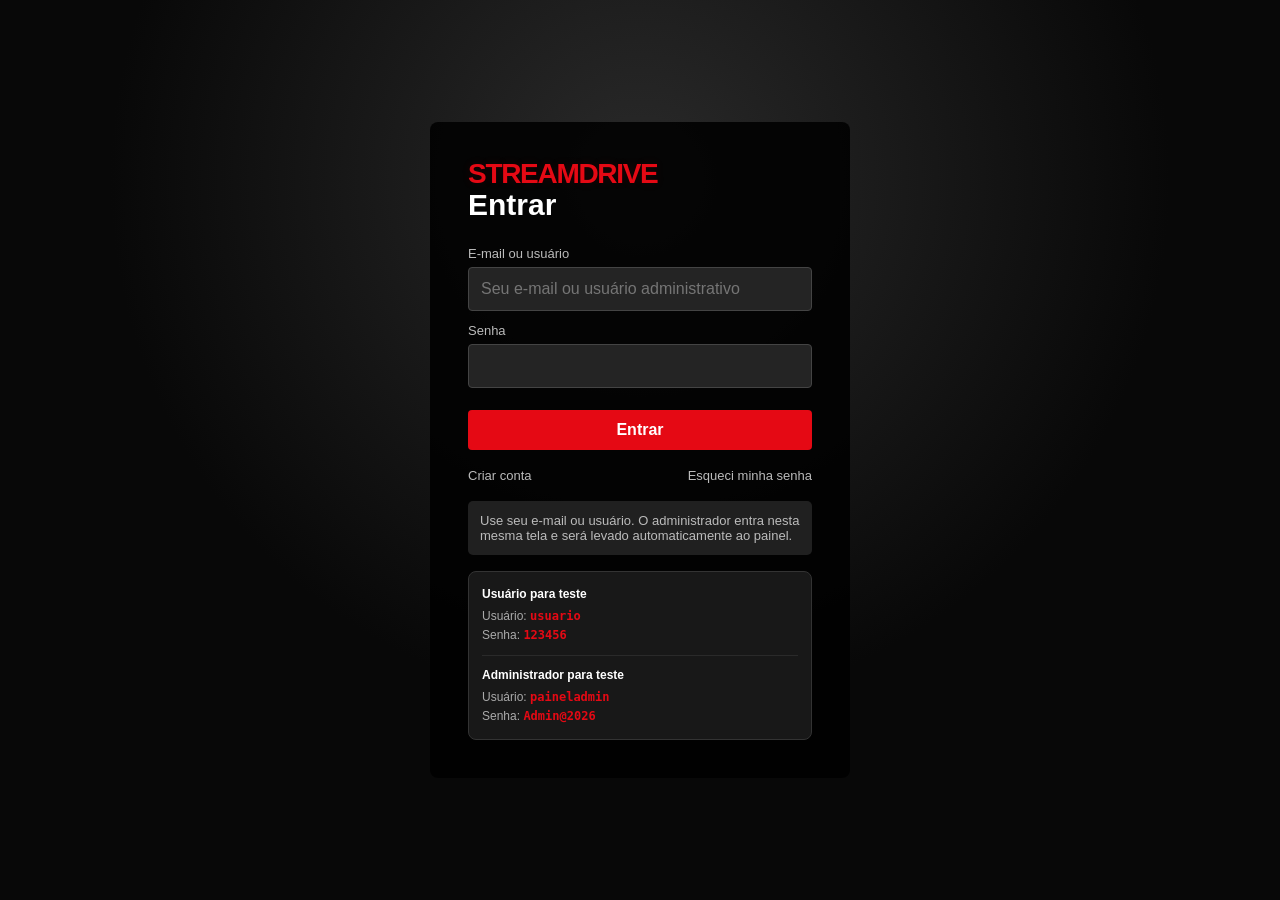
<file: index.html>
<!DOCTYPE html>
<html lang="pt-BR">
<head>
<meta charset="UTF-8">
<meta name="viewport" content="width=device-width, initial-scale=1.0">
<title>StreamDrive</title>
<link rel="stylesheet" href="style.css">
<link rel="stylesheet" href="mobile.css">
</head>
<body>
<div id="app"></div>
<div id="toast"></div>
<script src="acao.js"></script>
<script src="animacao.js"></script>
<script src="comedia.js"></script>
<script src="app.js"></script>
</body>
</html>
</file>
<file: style.css>
*{box-sizing:border-box}
:root{--bg:#080808;--panel:#151515;--panel2:#202020;--text:#fff;--muted:#aaa;--red:#e50914;--red2:#b20710}
body{margin:0;background:var(--bg);color:var(--text);font-family:Arial,Helvetica,sans-serif}
button,input,select,textarea{font:inherit}
button{cursor:pointer}
a{color:inherit;text-decoration:none}
.hidden{display:none!important}
.topbar{height:68px;background:rgba(0,0,0,.94);display:flex;align-items:center;gap:24px;padding:0 4%;position:sticky;top:0;z-index:20;border-bottom:1px solid #222}
.logo{font-size:25px;font-weight:900;color:var(--red);letter-spacing:-1px;background:none;border:0;padding:0;cursor:pointer;white-space:nowrap}.logo:hover{filter:brightness(1.18);transform:scale(1.02)}
.nav{display:flex;gap:16px;align-items:center;flex:1}
/* Menus de categorias estilo streaming/Netflix: as categorias são geradas
   automaticamente a partir do catálogo e separadas por Filmes e Séries. */
.main-nav{height:100%}
.nav-menu{position:relative;height:100%;display:flex;align-items:center}
.nav-menu-trigger{height:100%;display:flex;align-items:center;gap:5px!important}
.nav-chevron{font-size:11px;color:#888;transition:transform .2s ease}
.nav-menu:hover .nav-chevron,.nav-menu:focus-within .nav-chevron{transform:rotate(180deg);color:#fff}
.nav-dropdown{
 position:absolute;top:calc(100% + 1px);left:50%;transform:translate(-50%,-8px);
 min-width:230px;max-width:360px;padding:12px;background:rgba(18,18,18,.40);backdrop-filter:blur(12px);-webkit-backdrop-filter:blur(12px);
 border:1px solid #2d2d2d;border-top:2px solid var(--red);border-radius:0 0 7px 7px;
 box-shadow:0 18px 45px rgba(0,0,0,.65);display:grid;grid-template-columns:1fr;
 gap:4px;opacity:0;visibility:hidden;pointer-events:none;transition:opacity .16s ease,transform .16s ease,visibility .16s ease;
 z-index:120;
}
.nav-menu:hover .nav-dropdown,.nav-menu:focus-within .nav-dropdown{
 opacity:1;visibility:visible;pointer-events:auto;transform:translate(-50%,0)
}
.nav-category-item{
 border:0;background:transparent;color:#ddd;text-align:left;padding:11px 10px;border-radius:4px;
 font-size:14px;white-space:nowrap;overflow:hidden;text-overflow:ellipsis
}
.nav-category-item:hover{background:#2a2a2a;color:#fff}
.nav-category-empty{grid-column:1/-1;color:#777;padding:10px;font-size:13px}
@media(max-width:900px){
 .nav-dropdown{left:0;transform:translateY(-8px)}
 .nav-menu:hover .nav-dropdown,.nav-menu:focus-within .nav-dropdown{transform:translateY(0)}
}
.nav button{background:none;border:0;color:#ddd}
.nav button:hover,.nav button.active{color:#fff}
.search{background:#171717;border:1px solid #444;color:#fff;border-radius:4px;padding:10px 12px;width:220px}
.avatar{width:34px;height:34px;border-radius:5px;background:var(--red);display:grid;place-items:center;font-weight:700}

/* Menu lateral de opções */
.top-profile{width:36px;height:36px;padding:0;border:2px solid #333;border-radius:50%;overflow:hidden;background:#222;display:grid;place-items:center;flex:0 0 auto;box-shadow:0 0 0 1px rgba(255,255,255,.04)}
.top-profile img{width:100%;height:100%;object-fit:cover;display:block}
.top-profile span{width:100%;height:100%;display:grid;place-items:center;font-size:13px;font-weight:800;color:#fff;background:#e50914}
.options-btn{width:42px;height:42px;border:1px solid #333;border-radius:7px;background:#171717;display:flex;align-items:center;justify-content:center;gap:3px;padding:0;flex-direction:column}
.options-btn span{width:4px;height:4px;border-radius:50%;background:#fff;display:block}
.options-btn:hover{background:#292929;border-color:#555}
.options-overlay{position:fixed;inset:0;background:rgba(0,0,0,.62);z-index:80;backdrop-filter:blur(2px)}
.options-drawer{position:fixed;top:0;right:0;width:min(340px,88vw);height:100vh;background:#111;border-left:1px solid #333;box-shadow:-20px 0 70px rgba(0,0,0,.65);z-index:90;transform:translateX(105%);transition:transform .25s ease;display:flex;flex-direction:column;padding:22px}
.options-drawer.open{transform:translateX(0)}
.options-drawer-head{display:flex;align-items:center;justify-content:space-between;gap:15px;padding-bottom:20px;border-bottom:1px solid #292929}
.options-drawer-head h2{margin:0;font-size:24px}
.drawer-close{background:transparent;border:0;color:#ddd;font-weight:700;padding:8px 0}
.drawer-close:hover{color:#fff}
.drawer-profile{display:flex;align-items:center;gap:13px;padding:22px 0;border-bottom:1px solid #292929}
.drawer-profile .profile-avatar{width:58px;height:58px;margin:0;border-radius:8px;font-size:18px;flex:0 0 auto}
.drawer-profile .profile-avatar img,.drawer-profile > img{width:58px;height:58px;object-fit:cover;display:block}
.drawer-profile strong{display:block;font-size:16px}
.drawer-profile small{display:block;color:#888;margin-top:4px}
.drawer-option{width:100%;border:0;background:#1a1a1a;color:#fff;text-align:left;border-radius:6px;padding:15px 14px;margin-top:10px;display:flex;align-items:center;gap:12px;font-weight:700}
.drawer-option:hover{background:#292929}
.drawer-logout{margin-top:18px;color:#fff}
.drawer-back{margin-top:auto;background:#222;color:#ddd}
.drawer-back:hover{background:#333}
@media(max-width:700px){.topbar{gap:10px;padding:0 3%}.nav{display:none}.search{width:auto;flex:1;min-width:80px}.top-profile{width:34px;height:34px}.options-btn{width:38px;height:38px}}
.hero{min-height:640px;position:relative;overflow:hidden;background:#080808}
.hero-preview{min-height:640px;padding:90px 5% 55px;display:flex;align-items:end;justify-content:space-between;gap:30px;position:relative;overflow:hidden;background:#080808 url('https://images.unsplash.com/photo-1485846234645-a62644f84728?auto=format&fit=crop&w=1800&q=85') center/cover no-repeat;animation:heroPreviewIn .45s ease}
.hero-preview-video{position:absolute;inset:0;width:100%;height:100%;object-fit:cover;display:block;pointer-events:none;background:#080808}
.hero-preview-overlay{position:absolute;inset:0;z-index:1;background:linear-gradient(90deg,#080808 0%,rgba(8,8,8,.88) 28%,rgba(8,8,8,.28) 68%,#080808 100%),linear-gradient(0deg,#080808 0%,transparent 55%)}
.hero-content{max-width:650px;position:relative;z-index:2}
.preview-label{display:inline-flex;align-items:center;gap:8px;color:#fff;font-size:12px;font-weight:800;letter-spacing:1.5px;margin-bottom:12px}
.preview-dot{width:8px;height:8px;border-radius:50%;background:#e50914;box-shadow:0 0 12px rgba(229,9,20,.8)}
.preview-badge{position:relative;z-index:2;align-self:flex-end;margin:0 4% 0 0;display:flex;flex-direction:column;gap:5px;min-width:190px;padding:12px 16px;border-left:3px solid #e50914;background:rgba(0,0,0,.58);backdrop-filter:blur(5px);border-radius:3px;color:#fff;box-shadow:0 8px 30px rgba(0,0,0,.35)}
.preview-badge span{font-size:10px;letter-spacing:2px;color:#bbb;font-weight:800}
.preview-badge strong{font-size:15px;white-space:nowrap;overflow:hidden;text-overflow:ellipsis}
@keyframes heroPreviewIn{from{opacity:.35;transform:scale(1.02)}to{opacity:1;transform:scale(1)}}
.kicker{color:#bbb;text-transform:uppercase;font-size:13px;letter-spacing:2px}
.hero h1{font-size:48px;margin:10px 0}
.hero p{font-size:17px;color:#ddd;line-height:1.55}
.btn{border:0;border-radius:4px;padding:11px 18px;font-weight:700}
.btn-red{background:var(--red);color:#fff}
.btn-light{background:#fff;color:#111}
.btn-dark{background:#333;color:#fff}
.actions{display:flex;gap:10px;flex-wrap:wrap}
.container{padding:30px 4% 60px}
.section-title{font-size:21px;margin:28px 0 14px}
.cards{display:grid;grid-template-columns:repeat(auto-fill,minmax(170px,1fr));gap:15px}
.card{background:#151515;border-radius:5px;overflow:hidden;transition:.2s;min-width:0}
.card:hover{transform:scale(1.03);background:#202020}
.poster{width:100%;aspect-ratio:2/3;object-fit:cover;background:#222}
.card-body{padding:11px}
.card-title{font-weight:700;white-space:nowrap;overflow:hidden;text-overflow:ellipsis}
.meta{color:var(--muted);font-size:12px;margin-top:6px}
.card-actions{display:flex;gap:6px;margin-top:9px}
.small-btn{background:#333;border:0;color:#fff;border-radius:3px;padding:7px 9px;font-size:12px}
.login-page{min-height:100vh;display:grid;place-items:center;background:radial-gradient(circle at 50% 20%,#2a2a2a,#080808 55%)}
.login-box{width:min(420px,92vw);background:rgba(0,0,0,.88);padding:38px;border-radius:8px}
.login-box h1{font-size:30px;margin:0 0 24px}
.field{margin:12px 0}
.field label{display:block;color:#bbb;font-size:13px;margin-bottom:6px}
.field input,.field select,.field textarea{width:100%;background:#242424;border:1px solid #444;color:#fff;border-radius:4px;padding:12px}
.login-box .btn{width:100%;margin-top:10px}
.login-links{display:flex;justify-content:space-between;gap:8px;margin-top:18px;font-size:13px;color:#bbb}
.login-links button{background:none;border:0;color:#bbb;padding:0}
.login-links button:hover{color:#fff}
.notice{background:#202020;border-radius:5px;padding:12px;color:#bbb;font-size:13px;margin-top:18px}
.modal{position:fixed;inset:0;background:rgba(0,0,0,.75);z-index:50;display:grid;place-items:center;padding:20px}
.modal-box{background:#181818;width:min(760px,95vw);max-height:90vh;overflow:auto;border-radius:8px;padding:24px}
.modal-head{display:flex;justify-content:space-between;align-items:center}
.close{background:#333;border:0;color:#fff;border-radius:50%;width:34px;height:34px}
.detail{display:grid;grid-template-columns:220px 1fr;gap:24px}
.detail img{width:100%;border-radius:5px}
.video{width:100%;aspect-ratio:16/9;border:0;border-radius:5px;background:#000}
.profile-grid{display:grid;grid-template-columns:repeat(auto-fill,minmax(150px,1fr));gap:18px}
.profile{background:#1c1c1c;border:1px solid #333;border-radius:7px;padding:18px;text-align:center;cursor:pointer}
.profile-avatar{width:110px;height:110px;border-radius:8px;background:#242424;display:grid;place-items:center;font-size:30px;font-weight:800;margin:auto auto 12px;overflow:hidden}.profile-avatar img,.profile-preview-large img,.avatar-option img{width:100%;height:100%;object-fit:cover;display:block}
.admin-wrap{padding:30px 4%}
.admin-grid{display:grid;grid-template-columns:1fr 1.5fr;gap:22px}
.panel{background:var(--panel);border:1px solid #292929;border-radius:7px;padding:20px}
.table-wrap{overflow:auto}
table{width:100%;border-collapse:collapse}
th,td{padding:11px 8px;border-bottom:1px solid #303030;text-align:left;vertical-align:middle}
th{color:#bbb;font-size:13px}
td{font-size:14px}
.status{padding:7px 10px;background:#202020;border-radius:4px;color:#bbb}
.empty{padding:35px;color:#888;text-align:center;background:#111;border-radius:6px}
.footer{padding:30px 4%;color:#777;border-top:1px solid #222}
@media(max-width:800px){.nav{display:none}.search{width:150px}.hero{min-height:500px}.hero h1{font-size:34px}.detail{grid-template-columns:1fr}.admin-grid{grid-template-columns:1fr}}

/* Gerenciador de séries e episódios */
.series-manager{margin-top:18px;padding:16px;background:#111;border:1px solid #303030;border-radius:7px}
.manager-head,.season-head,.episode-editor-head{display:flex;justify-content:space-between;align-items:center;gap:12px}
.manager-head h3{margin:0}
.form-help{color:#999;font-size:13px;line-height:1.5}
.season-editor{margin-top:14px;padding:14px;background:#1b1b1b;border:1px solid #383838;border-radius:6px}
.season-head{padding-bottom:10px;border-bottom:1px solid #303030}
.season-head label{display:block;color:#bbb;font-size:12px;margin-bottom:5px}
.season-number{width:130px;background:#242424;border:1px solid #444;color:#fff;border-radius:4px;padding:9px}
.episodes-editor{display:grid;gap:10px;margin:12px 0}
.episode-editor{padding:12px;background:#242424;border:1px solid #3a3a3a;border-radius:5px}
.episode-editor-head{margin-bottom:10px}
.episode-editor-head b{color:#ddd}
.episode-fields{display:grid;grid-template-columns:120px 1fr;gap:10px}
.episode-editor label{display:block;color:#bbb;font-size:12px;margin-bottom:5px}
.episode-editor input,.episode-editor textarea{width:100%;background:#181818;border:1px solid #444;color:#fff;border-radius:4px;padding:10px}
.danger-btn{background:#4a2020}
.series-detail{display:grid;grid-template-columns:220px 1fr;gap:24px;margin-top:20px}
.series-poster{width:100%;border-radius:5px;display:block}
.series-synopsis{color:#ddd;line-height:1.6}
.series-controls{display:flex;gap:12px;align-items:end;margin-bottom:14px}
.series-controls label{display:block;color:#bbb;font-size:13px}
.series-controls select{display:block;margin-top:6px;min-width:190px;background:#242424;border:1px solid #444;color:#fff;border-radius:4px;padding:10px}
.episode-list{display:grid;gap:7px;max-height:260px;overflow:auto;margin-bottom:16px}
.episode-item{display:grid;grid-template-columns:72px 1fr;text-align:left;gap:8px;background:#222;border:1px solid #333;color:#ddd;border-radius:5px;padding:10px 12px}
.episode-item:hover,.episode-item.active{background:#333;border-color:#666;color:#fff}
.episode-number{font-weight:700;color:#bbb}
.episode-name{white-space:nowrap;overflow:hidden;text-overflow:ellipsis}
.episode-selected{padding-top:8px}
.episode-selected h3{margin:6px 0 8px}
.episode-selected p{color:#bbb;line-height:1.5}
@media(max-width:800px){
 .series-detail{grid-template-columns:1fr}
 .series-poster{max-width:220px}
 .episode-fields{grid-template-columns:1fr}
 .manager-head,.season-head{align-items:flex-start;flex-direction:column}
}

/* Gerenciamento de perfis e avatares */
.profile-page{min-height:100vh;background:radial-gradient(circle at 50% 10%,#222,#080808 55%);padding:24px 4% 60px}
.profile-page-head{display:flex;align-items:center;justify-content:space-between;gap:15px;margin-bottom:45px}
.profile-page-head .logo{margin:auto}
.profile-page-body{width:min(900px,100%);margin:auto;text-align:center}
.profile-page-body h1{font-size:38px;margin:0 0 8px}
.profile-subtitle{color:#aaa;margin:0 0 30px}
.profile-actions{margin:25px 0}
.profile-manage{position:relative;padding:20px 14px}
.profile-manage:hover{transform:translateY(-2px)}
.profile-card-actions{display:flex;gap:6px;justify-content:center;flex-wrap:wrap;margin-top:14px}
.profile-editor{max-width:760px;margin:25px auto 0;text-align:left;background:#111;border:1px solid #333;border-radius:10px;padding:24px;box-shadow:0 20px 70px rgba(0,0,0,.55)}
.profile-editor-head{display:grid;grid-template-columns:auto 1fr auto;align-items:center;gap:16px;margin-bottom:18px}.profile-editor-head h2{text-align:center}.editor-back{background:transparent;border:0;color:#fff;font-size:15px;cursor:pointer;padding:8px 0}.profile-preview-large{width:130px;height:130px;border-radius:10px;background:#222;margin:5px auto 20px;overflow:hidden;display:grid;place-items:center;font-size:34px;font-weight:800}
.profile-editor-head h2{margin:0}
.close-editor{background:#333;border:0;color:#fff;border-radius:50%;width:32px;height:32px;font-size:20px}
.avatar-label{display:block;color:#bbb;font-size:13px;margin:18px 0 8px}
.avatar-picker{display:grid;grid-template-columns:repeat(auto-fill,minmax(86px,1fr));gap:12px}.avatar-option{height:86px;overflow:hidden;display:grid;place-items:center}
.avatar-option{border:1px solid #3a3a3a;background:#242424;border-radius:8px;font-size:22px;transition:.15s;cursor:pointer}
.avatar-option:hover,.avatar-option.selected{border-color:#fff;background:#333;transform:scale(1.04)}
.profile-editor-actions{display:flex;gap:10px;margin-top:20px}
.profile-editor-actions .btn{flex:1}
.danger-btn{background:#4a2020!important}

/* Acesso direto ao player pelas miniaturas */
.poster-clickable{cursor:pointer}
.poster-clickable:hover{filter:brightness(1.08)}
.player-head{gap:18px}
.modal-back{background:#333;border:0;color:#fff;border-radius:5px;padding:10px 14px;font-weight:700;cursor:pointer;white-space:nowrap}
.modal-back:hover{background:#444}
.player-wrap{margin-top:18px;background:#000;border-radius:7px;overflow:hidden}
.video-large{display:block;width:100%;min-height:420px;aspect-ratio:16/9}
.player-empty{min-height:300px;display:grid;place-items:center;margin:0;border-radius:0}
.player-info{display:grid;grid-template-columns:110px 1fr;gap:18px;margin-top:18px;align-items:start}
.player-info img{width:110px;height:160px;object-fit:cover;border-radius:5px}
@media(max-width:700px){.player-head{align-items:flex-start}.modal-back{font-size:12px;padding:8px 10px}.video-large{min-height:240px}.player-info{grid-template-columns:80px 1fr}.player-info img{width:80px;height:115px}}

/* Player em estilo Netflix */
.modal-player-mode{padding:0!important;background:#000!important;place-items:stretch!important}
.modal-player-mode .netflix-player-box{width:100vw;max-width:none;height:100vh;max-height:none;padding:0;border-radius:0;background:#000;overflow:hidden}
.netflix-player{position:relative;width:100%;height:100%;min-height:100vh;background:#000;overflow:hidden}
.netflix-video{position:absolute;inset:0;background:#000;display:grid;place-items:center}
.netflix-video .video-large{width:100%;height:100%;min-height:0;aspect-ratio:auto;border:0;border-radius:0;background:#000}
.netflix-video .player-empty{width:100%;height:100%;min-height:100%;background:#111}
.netflix-gradient{position:absolute;inset:0;pointer-events:none;background:linear-gradient(to bottom,rgba(0,0,0,.72) 0%,rgba(0,0,0,.18) 18%,rgba(0,0,0,0) 45%,rgba(0,0,0,.25) 60%,rgba(0,0,0,.96) 100%)}
.netflix-back{position:absolute;z-index:20;top:28px;right:5%;background:rgba(0,0,0,.62);backdrop-filter:blur(6px);border:1px solid rgba(255,255,255,.25);color:#fff;border-radius:50px;padding:11px 18px;font-size:15px;font-weight:700;cursor:pointer;transition:opacity .25s ease,visibility .25s ease,background .2s ease,transform .2s ease}
.netflix-back:focus-visible{outline:2px solid #fff;outline-offset:3px}
.netflix-player-hotzone{display:none}
/* Captura movimento somente quando o player está oculto. Isso permite
   revelar os controles mesmo quando o vídeo é um iframe externo. */
.netflix-player-motion-capture{display:none;position:absolute;inset:0;z-index:19;background:transparent;cursor:default}
.netflix-player.player-motion-capture .netflix-player-motion-capture{display:block}
.netflix-back:hover{background:rgba(255,255,255,.16);transform:translateX(-2px)}
.netflix-details{position:absolute;z-index:4;left:5%;bottom:7%;width:min(650px,88vw);color:#fff;text-shadow:0 2px 8px rgba(0,0,0,.75)}
.netflix-details h1{font-size:clamp(28px,4vw,52px);line-height:1.05;margin:7px 0 12px;font-weight:800}
.netflix-kicker{font-size:13px;letter-spacing:2px;font-weight:800;color:#ddd;text-transform:uppercase}
.netflix-meta{color:#ddd;font-size:14px;font-weight:700;margin-bottom:12px}
.netflix-details p{color:#eee;line-height:1.55;font-size:15px;max-width:620px;margin:0 0 18px}
.netflix-list-btn{background:#fff;color:#111;border:0;border-radius:5px;padding:11px 17px;font-weight:800;cursor:pointer;box-shadow:0 3px 12px rgba(0,0,0,.4)}
.netflix-list-btn:hover{background:#ddd}
@media(max-width:700px){
 .netflix-back{top:16px;right:16px;font-size:13px;padding:9px 14px}
 .netflix-player-hotzone{height:85px}
 .netflix-details{left:6%;bottom:5%;width:88vw}
 .netflix-details h1{font-size:28px}
 .netflix-details p{font-size:13px;max-height:82px;overflow:hidden}
}

/* Interface do player: desaparece quando o vídeo fica parado e volta ao mover o mouse */
.netflix-ui{opacity:1;visibility:visible;transition:opacity .25s ease,visibility .25s ease}
.netflix-player.player-ui-hidden .netflix-ui{opacity:0;visibility:hidden;pointer-events:none}
.netflix-player.player-ui-hidden{cursor:none}
.netflix-player.player-ui-hidden .netflix-player-motion-capture{cursor:default}
@media (hover:none){.netflix-player.player-ui-hidden{cursor:auto}.netflix-player-motion-capture{display:none!important}}

/* Fileiras de categorias da Home — visual inspirado em streaming/Netflix */
/* Fileira dinâmica de títulos reproduzidos recentemente */
.recently-watched-row{margin-bottom:42px}
.recently-watched-row .section-title::before{content:"↻";display:inline-block;margin-right:8px;color:#e50914;font-size:.9em}

.category-row{position:relative;margin:0 0 38px}
.section-heading{display:flex;align-items:center;justify-content:space-between;gap:16px;margin-bottom:14px}
.section-heading .section-title{margin:0;font-size:22px;font-weight:800;letter-spacing:-.2px}
.category-arrows{display:flex;gap:7px;opacity:0;transform:translateY(3px);pointer-events:none;transition:opacity .2s ease,transform .2s ease}
.category-row:hover .category-arrows,.category-row:focus-within .category-arrows{opacity:1;transform:translateY(0);pointer-events:auto}
.carousel-arrow{width:40px;height:40px;border:1px solid rgba(255,255,255,.18);background:rgba(18,18,18,.9);color:#fff;border-radius:5px;font-size:29px;line-height:1;display:grid;place-items:center;transition:.18s ease;box-shadow:0 5px 18px rgba(0,0,0,.35)}
.carousel-arrow:hover:not(:disabled){background:#e50914;border-color:#e50914;transform:scale(1.06)}
.carousel-arrow:disabled{opacity:.28;cursor:not-allowed}
.category-viewport{overflow:visible;width:100%;position:relative}
.category-viewport:before,.category-viewport:after{content:"";position:absolute;top:0;bottom:0;width:42px;z-index:4;pointer-events:none;opacity:0;transition:opacity .2s ease}
.category-viewport:before{left:0;background:linear-gradient(90deg,var(--bg),transparent)}
.category-viewport:after{right:0;background:linear-gradient(270deg,var(--bg),transparent)}
.category-row:hover .category-viewport:before,.category-row:hover .category-viewport:after{opacity:.45}
.category-carousel{display:flex;width:100%;transition:transform .32s cubic-bezier(.2,.7,.2,1);will-change:transform}
.carousel-page{flex:0 0 100%;display:grid;grid-template-columns:repeat(9,minmax(0,1fr));gap:16px}
.carousel-page .card{min-width:0;position:relative;z-index:1;box-shadow:0 3px 12px rgba(0,0,0,.25);transition:transform .22s ease,box-shadow .22s ease,background .22s ease}
.carousel-page .card:hover{transform:scale(1.075);z-index:8;box-shadow:0 16px 35px rgba(0,0,0,.65);background:#202020}
.carousel-page .card .poster{transition:transform .28s ease,filter .22s ease}
.carousel-page .card:hover .poster{transform:scale(1.035);filter:brightness(1.08)}
.category-more-wrap{text-align:right;margin-top:10px}
.category-more{background:transparent;border:0;color:#bbb;font-size:14px;font-weight:800;padding:6px 2px;cursor:pointer;transition:color .18s ease,transform .18s ease}
.category-more:hover{color:#fff;text-decoration:underline;transform:translateX(2px)}
.category-page-container{padding-top:25px}
.category-page{padding:5px 0 45px}
.category-page-head{display:flex;align-items:flex-start;gap:24px;margin-bottom:28px}
.category-page-head h1{font-size:clamp(30px,4vw,46px);margin:4px 0 5px}
.category-page-head p{margin:0;color:#999}
.netflix-kicker{color:#e50914;font-size:11px;font-weight:900;letter-spacing:2px}
.category-back{border:1px solid #444;background:#181818;color:#fff;border-radius:5px;padding:11px 16px;font-weight:700;white-space:nowrap}
.category-back:hover{background:#292929}
.category-all-grid{display:grid;grid-template-columns:repeat(6,minmax(0,1fr));gap:18px}
@media(max-width:1400px){
 .carousel-page{grid-template-columns:repeat(7,minmax(0,1fr))}
 .category-all-grid{grid-template-columns:repeat(5,minmax(0,1fr))}
}
@media(max-width:1100px){
 .carousel-page{grid-template-columns:repeat(5,minmax(0,1fr))}
 .category-all-grid{grid-template-columns:repeat(4,minmax(0,1fr))}
}
@media(max-width:800px){
 .carousel-page{grid-template-columns:repeat(3,minmax(0,1fr));gap:10px}
 .category-all-grid{grid-template-columns:repeat(3,minmax(0,1fr));gap:12px}
 .category-page-head{gap:14px}
}
@media(max-width:500px){
 .section-heading{margin-bottom:10px}
 .carousel-arrow{width:34px;height:34px;font-size:24px}
 .carousel-page{grid-template-columns:repeat(2,minmax(0,1fr));gap:9px}
 .category-all-grid{grid-template-columns:repeat(2,minmax(0,1fr));gap:10px}
 .category-page-head{flex-direction:column}
 .category-back{align-self:flex-start}
}


/* Prévia principal: maior, com várias opções e navegação lateral */
.hero-preview{
  min-height:640px;
  padding-bottom:55px;
}
.hero-preview-arrow{
  position:absolute;
  z-index:5;
  top:50%;
  transform:translateY(-50%);
  width:48px;
  height:82px;
  border:1px solid rgba(255,255,255,.16);
  background:rgba(0,0,0,.42);
  color:#fff;
  border-radius:5px;
  font-size:52px;
  line-height:1;
  display:grid;
  place-items:center;
  cursor:pointer;
  opacity:.55;
  transition:opacity .2s,background .2s,transform .2s;
  backdrop-filter:blur(5px);
}
.hero-preview-arrow:hover{
  opacity:1;
  background:rgba(0,0,0,.68);
  transform:translateY(-50%) scale(1.04);
}
.hero-preview-prev{left:20px}
.hero-preview-next{right:20px}
.hero-dots{
  position:absolute;
  z-index:6;
  left:50%;
  bottom:18px;
  transform:translateX(-50%);
  display:flex;
  gap:7px;
  align-items:center;
}
.hero-dot{
  width:8px;
  height:8px;
  padding:0;
  border:0;
  border-radius:50%;
  background:rgba(255,255,255,.42);
  cursor:pointer;
  transition:.2s;
}
.hero-dot.active{
  width:25px;
  border-radius:5px;
  background:#fff;
}
.preview-badge{
  align-self:flex-end;
  margin-bottom:0;
  transform:translateY(0);
}
.category-more-wrap{
  display:flex;
  justify-content:flex-end;
  align-items:center;
  margin-top:14px;
  padding:8px 2px 0;
}
.category-more{
  min-width:100px;
  padding:9px 15px;
  border:1px solid rgba(255,255,255,.18);
  border-radius:4px;
  background:#1b1b1b;
  color:#ddd;
  font-size:13px;
  font-weight:800;
  cursor:pointer;
  transition:.18s ease;
}
.category-more:hover{
  background:#e50914;
  border-color:#e50914;
  color:#fff;
  transform:translateY(-1px);
}
@media(max-width:800px){
  .hero,.hero-preview{min-height:560px}
  .hero-preview{padding:70px 10% 55px}
  .hero-preview-arrow{width:38px;height:62px;font-size:40px}
  .hero-preview-prev{left:8px}.hero-preview-next{right:8px}
  .preview-badge{display:none}
}

/* Prévias das categorias: ao passar o mouse, o card cresce e mostra a prévia */
.category-preview-card{overflow:visible!important}
.category-preview-card .card-media{position:relative;aspect-ratio:2/3;overflow:hidden;background:#111;cursor:pointer;border-radius:4px 4px 0 0}
.category-preview-card .card-media .poster{position:absolute;inset:0;width:100%;height:100%;object-fit:cover;display:block;transition:opacity .25s ease,transform .35s ease,filter .25s ease}
.card-preview-video{position:absolute;inset:0;width:100%;height:100%;object-fit:cover;display:block;opacity:0;transition:opacity .25s ease;z-index:2;background:#111}
.card-preview-shade{position:absolute;inset:0;z-index:3;background:linear-gradient(0deg,rgba(0,0,0,.92),rgba(0,0,0,.08) 55%,rgba(0,0,0,.18));opacity:0;transition:opacity .22s ease;pointer-events:none}
.card-preview-info{position:absolute;z-index:5;left:12px;right:12px;bottom:12px;display:flex;flex-direction:column;gap:4px;opacity:0;transform:translateY(8px);transition:opacity .22s ease,transform .22s ease;color:#fff;text-shadow:0 2px 8px #000;pointer-events:none}
.card-preview-info span{font-size:9px;font-weight:900;letter-spacing:1.5px;color:#fff}
.card-preview-info strong{font-size:15px;line-height:1.15}
.card-preview-info small{font-size:11px;color:#ddd;white-space:nowrap;overflow:hidden;text-overflow:ellipsis}
.category-preview-card:hover{transform:scale(1.13)!important;z-index:20!important;box-shadow:0 18px 42px rgba(0,0,0,.75)!important;background:#181818}
.category-preview-card:hover .card-media{box-shadow:0 0 0 1px rgba(255,255,255,.08)}
.category-preview-card:hover .card-media .poster{transform:scale(1.025);filter:brightness(.72)}
.category-preview-card:hover .card-preview-video{opacity:1}
.category-preview-card:hover .card-preview-shade,.category-preview-card:hover .card-preview-info{opacity:1}
.category-preview-card:hover .card-preview-info{transform:translateY(0)}
.category-preview-card .card-body{position:relative;z-index:7}
@media (hover:none){
 .category-preview-card:hover{transform:none!important}
 .card-preview-info,.card-preview-shade,.card-preview-play{display:none}
}


/* Prévias nas categorias, inspiradas em cards de streaming */
.category-preview-card{overflow:visible!important}
.category-preview-card .card-media{position:relative;aspect-ratio:2/3;overflow:hidden;background:#111;cursor:pointer;border-radius:4px 4px 0 0}
.category-preview-card .card-media .poster{position:absolute;inset:0;width:100%;height:100%;object-fit:cover;display:block;transition:opacity .25s ease,transform .35s ease,filter .25s ease}
.card-preview-video{position:absolute;inset:0;width:100%;height:100%;object-fit:cover;display:block;opacity:0;transition:opacity .25s ease;z-index:2;background:#111}
.card-preview-shade{position:absolute;inset:0;z-index:3;background:linear-gradient(0deg,rgba(0,0,0,.92),rgba(0,0,0,.08) 55%,rgba(0,0,0,.18));opacity:0;transition:opacity .22s ease;pointer-events:none}
.card-preview-info{position:absolute;z-index:5;left:12px;right:12px;bottom:12px;display:flex;flex-direction:column;gap:4px;opacity:0;transform:translateY(8px);transition:opacity .22s ease,transform .22s ease;color:#fff;text-shadow:0 2px 8px #000;pointer-events:none}
.card-preview-info span{font-size:9px;font-weight:900;letter-spacing:1.5px;color:#fff}
.card-preview-info strong{font-size:15px;line-height:1.15}
.card-preview-info small{font-size:11px;color:#ddd;white-space:nowrap;overflow:hidden;text-overflow:ellipsis}
.card-preview-play{position:absolute;z-index:6;right:10px;bottom:10px;width:34px;height:34px;border-radius:50%;display:grid;place-items:center;background:rgba(255,255,255,.95);color:#111;font-size:14px;opacity:0;transform:scale(.85);transition:opacity .22s ease,transform .22s ease;box-shadow:0 4px 15px rgba(0,0,0,.45);pointer-events:none}
.category-preview-card:hover{transform:scale(1.13)!important;z-index:20!important;box-shadow:0 18px 42px rgba(0,0,0,.75)!important;background:#181818}
.category-preview-card:hover .card-media .poster{transform:scale(1.025);filter:brightness(.72)}
.category-preview-card:hover .card-preview-video{opacity:1}
.category-preview-card:hover .card-preview-shade,.category-preview-card:hover .card-preview-info{opacity:1}
.category-preview-card:hover .card-preview-info{transform:translateY(0)}
@media (hover:none){
 .category-preview-card:hover{transform:none!important}
 .card-preview-info,.card-preview-shade,.card-preview-play{display:none}
}
.nav-category-home{font-weight:800;color:#fff;border-bottom:1px solid #333;border-radius:0;padding-bottom:12px;margin-bottom:3px}
.nav-category-home:hover{background:rgba(255,255,255,.10)}

/* V2.8 - menus de categorias com abertura por hover e clique */
.nav-menu.open .nav-dropdown{opacity:1;visibility:visible;pointer-events:auto;transform:translate(-50%,0)}
.nav-menu.open .nav-chevron{transform:rotate(180deg);color:#fff}
.nav-menu.open{z-index:130}
.nav-menu.open .nav-menu-trigger{color:#fff}

/* Prévia grande dentro da página de cada categoria */
.category-page-preview{margin:0 0 34px;border-radius:8px;overflow:hidden;background:#111;box-shadow:0 15px 45px rgba(0,0,0,.45)}
.category-page-preview-media{position:relative;min-height:390px;overflow:hidden;background:#111}
.category-page-preview-video,.category-page-preview-fallback{position:absolute;inset:0;width:100%;height:100%;object-fit:cover;display:block}
.category-page-preview-fallback{display:none}
.category-page-preview-shade{position:absolute;inset:0;background:linear-gradient(90deg,rgba(0,0,0,.88) 0%,rgba(0,0,0,.52) 38%,rgba(0,0,0,.12) 75%,rgba(0,0,0,.5) 100%),linear-gradient(0deg,rgba(0,0,0,.78),transparent 58%);z-index:2}
.category-page-preview-copy{position:absolute;z-index:3;left:5%;bottom:34px;max-width:540px;text-shadow:0 2px 12px #000}
.category-page-preview-copy span{font-size:11px;letter-spacing:2px;font-weight:900;color:#ddd}
.category-page-preview-copy h2{font-size:clamp(28px,4vw,48px);margin:7px 0 10px}
.category-page-preview-copy p{color:#ddd;line-height:1.5;max-width:520px;margin:0 0 18px}
@media(max-width:700px){.category-page-preview-media{min-height:300px}.category-page-preview-copy{left:22px;right:22px;bottom:22px}.category-page-preview-copy p{display:none}}

/* V2.9 — navegação de categorias mais próxima da experiência Netflix */
.topbar{z-index:200;background:rgba(8,8,8,.96);box-shadow:0 2px 18px rgba(0,0,0,.35)}
.nav-menu{z-index:210}
.nav-dropdown{z-index:9999;left:0;transform:translateY(-8px);min-width:250px;max-height:70vh;overflow-y:auto;background:rgba(18,18,18,.40);}
.nav-menu:hover .nav-dropdown,.nav-menu:focus-within .nav-dropdown,.nav-menu.open .nav-dropdown{transform:translateY(0)}
.nav-category-item{width:100%;display:block;text-align:left;cursor:pointer}
.category-page-topbar{display:flex;align-items:center;gap:18px;margin:0 0 14px;min-height:44px}
.category-breadcrumb{color:#888;font-size:12px;letter-spacing:.5px;white-space:nowrap;overflow:hidden;text-overflow:ellipsis}
.category-back{cursor:pointer;background:rgba(35,35,35,.92);border:1px solid rgba(255,255,255,.18);color:#fff;border-radius:4px;padding:10px 16px;font-weight:800;transition:.18s ease}
.category-back:hover{background:#e50914;border-color:#e50914;transform:translateX(-2px)}
.category-page-preview{margin-top:0}
.category-page-head{margin-top:28px}
@media(max-width:700px){
 .topbar{gap:10px;padding:0 3%}.nav{gap:7px}.nav button{font-size:12px}.search{width:125px}
 .nav-dropdown{left:0;min-width:220px;max-width:80vw}
 .category-page-topbar{gap:10px}.category-breadcrumb{font-size:10px}
}


/* V2.10 — botão Voltar fixado visualmente no topo da página de categoria */
.category-page-container{padding-top:18px}
.category-page-topbar-primary{position:relative;z-index:20;display:flex;align-items:center;gap:10px;width:100%;padding:10px 0 14px;margin:0 0 12px;background:transparent}
.category-page-topbar-primary .category-back,.category-home-top{height:42px;display:inline-flex;align-items:center;justify-content:center;gap:6px}
.category-home-top{cursor:pointer;background:rgba(229,9,20,.92);border:1px solid rgba(255,255,255,.12);color:#fff;border-radius:4px;padding:10px 16px;font-weight:800;transition:.18s ease}
.category-home-top:hover{background:#b20710;transform:translateY(-1px)}
.category-page-topbar-primary .category-breadcrumb{margin-left:4px}
@media(max-width:700px){.category-page-topbar-primary{flex-wrap:wrap}.category-page-topbar-primary .category-breadcrumb{width:100%;order:3;margin-top:2px}}
/* V2.11 — categoria encostada à barra superior, com ações sobre a prévia */
.category-page-container{padding-top:0!important;padding-left:4%;padding-right:4%}
.category-page{padding:0 0 45px!important;position:relative}
.category-page-topbar-primary{position:absolute!important;top:18px;left:0;right:0;z-index:15;display:flex;align-items:center;gap:10px;padding:0 4%;pointer-events:none}
.category-page-topbar-primary .category-back,
.category-page-topbar-primary .category-home-top{pointer-events:auto}
.category-page-topbar-primary .category-breadcrumb{margin-left:auto;color:rgba(255,255,255,.78);font-size:12px;font-weight:700;letter-spacing:1px;text-shadow:0 2px 8px #000;background:rgba(0,0,0,.34);backdrop-filter:blur(5px);padding:9px 12px;border-radius:4px}
.category-page-topbar-primary .category-back,
.category-page-topbar-primary .category-home-top{border:1px solid rgba(255,255,255,.25);background:rgba(18,18,18,.72);color:#fff;border-radius:4px;padding:10px 15px;font-weight:800;box-shadow:0 5px 18px rgba(0,0,0,.35);backdrop-filter:blur(8px)}
.category-page-topbar-primary .category-back:hover,
.category-page-topbar-primary .category-home-top:hover{background:rgba(45,45,45,.88);border-color:rgba(255,255,255,.42)}
.category-page-preview{margin:0!important;padding:0!important}
.category-page-preview-media{position:relative;width:100%;height:min(72vh,720px);min-height:520px;overflow:hidden;background:#080808}
.category-page-preview-video,.category-page-preview-fallback{position:absolute;inset:0;width:100%;height:100%;object-fit:cover}
.category-page-preview-shade{position:absolute;inset:0;background:linear-gradient(180deg,rgba(0,0,0,.46) 0%,rgba(0,0,0,0) 24%,rgba(0,0,0,.12) 55%,#080808 100%),linear-gradient(90deg,rgba(0,0,0,.78),rgba(0,0,0,.08) 65%,rgba(0,0,0,.48));z-index:2}
.category-page-preview-copy{position:absolute;z-index:4;left:4%;bottom:58px;max-width:650px;text-shadow:0 2px 12px #000}
.category-page-preview-copy span{color:#fff;font-size:12px;font-weight:900;letter-spacing:2px}
.category-page-preview-copy h2{font-size:clamp(30px,4vw,54px);margin:8px 0}
.category-page-preview-copy p{color:#eee;line-height:1.5;max-width:580px}
.category-page-head{margin-top:0!important;padding-top:28px}
@media(max-width:700px){
 .category-page-container{padding-left:0!important;padding-right:0!important}
 .category-page-topbar-primary{padding:0 4%;top:12px;flex-wrap:wrap}
 .category-page-topbar-primary .category-breadcrumb{display:none}
 .category-page-preview-media{height:62vh;min-height:430px}
 .category-page-preview-copy{left:5%;right:5%;bottom:35px}
 .category-page-preview-copy h2{font-size:30px}
}

/* V2.12 — remove o espaço vazio do hero na página de categoria. O hero da Home permanece intacto. */
#hero.category-mode-hidden{display:none!important;min-height:0!important;height:0!important;margin:0!important;padding:0!important;overflow:hidden!important}
.category-page-container{padding-top:0!important}
.category-page{margin-top:0!important}
.category-page-preview{margin-top:0!important}

/* Prévia da Home: vídeo/iframe ocupa toda a área do destaque */
.hero-preview-video.hero-preview-frame{width:100%;height:100%;border:0;display:block;object-fit:cover;background:#000;}

/* V2.16 — menus de categorias: bordas totalmente transparentes */
.nav-dropdown{
  border:1px solid transparent !important;
  border-top:2px solid transparent !important;
  outline:none !important;
  box-shadow:0 18px 45px rgba(0,0,0,.45) !important;
}
.nav-dropdown:focus,
.nav-dropdown:focus-visible,
.nav-category-item:focus,
.nav-category-item:focus-visible{
  outline:none !important;
}


/* === PLAYER STREAMDRIVE / EXPERIÊNCIA DE STREAMING === */
.modal.modal-player-mode{
  display:grid!important;
  position:fixed!important;
  inset:0!important;
  padding:0!important;
  margin:0!important;
  z-index:9999!important;
  background:#000!important;
  overflow:hidden!important;
}
.modal-player-mode .netflix-player-box{
  position:relative!important;
  width:100vw!important;
  height:100vh!important;
  max-width:none!important;
  max-height:none!important;
  margin:0!important;
  padding:0!important;
  border-radius:0!important;
  background:#000!important;
  overflow:hidden!important;
}
.netflix-player{
  position:relative!important;
  width:100%!important;
  height:100%!important;
  min-height:100vh!important;
  background:#000!important;
  overflow:hidden!important;
}
.netflix-video{
  position:absolute!important;
  inset:0!important;
  z-index:1!important;
  display:flex!important;
  align-items:center!important;
  justify-content:center!important;
  background:#000!important;
}
.netflix-video .video-large{
  display:block!important;
  width:100%!important;
  height:100%!important;
  max-width:none!important;
  max-height:none!important;
  min-height:0!important;
  margin:0!important;
  border:0!important;
  border-radius:0!important;
  object-fit:contain!important;
  background:#000!important;
}
.netflix-video video.video-large{
  object-fit:contain!important;
}
.netflix-topbar{
  position:absolute!important;
  top:0!important;
  left:0!important;
  right:0!important;
  z-index:30!important;
  height:96px!important;
  padding:24px 40px!important;
  display:flex!important;
  align-items:flex-start!important;
  pointer-events:none!important;
  background:linear-gradient(to bottom,rgba(0,0,0,.75),rgba(0,0,0,0))!important;
}
.netflix-topbar .netflix-back{
  position:relative!important;
  top:auto!important;
  left:auto!important;
  right:auto!important;
  pointer-events:auto!important;
  display:inline-flex!important;
  align-items:center!important;
  gap:9px!important;
  min-height:42px!important;
  padding:10px 17px!important;
  border:1px solid rgba(255,255,255,.25)!important;
  border-radius:6px!important;
  background:rgba(0,0,0,.55)!important;
  color:#fff!important;
  font-size:15px!important;
  font-weight:700!important;
  box-shadow:0 4px 20px rgba(0,0,0,.35)!important;
}
.netflix-topbar .netflix-back:hover{
  background:rgba(255,255,255,.14)!important;
  transform:none!important;
}
.netflix-gradient{
  z-index:3!important;
}
.netflix-details{
  z-index:5!important;
  pointer-events:auto!important;
}
.netflix-player-motion-capture{
  z-index:19!important;
}
@media(max-width:700px){
  .netflix-topbar{padding:16px!important;height:78px!important}
  .netflix-topbar .netflix-back{min-height:38px!important;padding:8px 13px!important;font-size:14px!important}
}

/* O botão Voltar permanece visível no topo, mesmo quando os detalhes somem. */
.netflix-player.player-ui-hidden .netflix-topbar{opacity:1!important;visibility:visible!important;pointer-events:auto!important}

/* =========================================================
   V2.21 — barra superior inspirada na navegação da referência
   e cards com expansão tipo streaming/Netflix.
   ========================================================= */
.topbar{
  height:48px;
  min-height:48px;
  padding:0 4%;
  gap:24px;
  position:sticky;
  top:0;
  background:rgba(10,10,10,.97);
  border-bottom:1px solid rgba(255,255,255,.06);
  box-shadow:0 3px 20px rgba(0,0,0,.45);
  z-index:500;
}
.logo{
  font-size:28px;
  line-height:1;
  letter-spacing:-1.3px;
  color:#e50914;
  text-shadow:0 0 10px rgba(229,9,20,.12);
}
.main-nav{height:48px;gap:22px;align-items:center}
.main-nav>button,.nav-menu-trigger,.top-nav-link{
  height:48px;
  display:flex;
  align-items:center;
  padding:0;
  color:#bdbdbd!important;
  background:transparent;
  border:0;
  font-size:15px;
  font-weight:500;
  white-space:nowrap;
  transition:color .16s ease,transform .16s ease;
}
.main-nav>button:hover,.nav-menu:hover>.nav-menu-trigger,.main-nav .top-nav-link.active,.nav-menu.open>.nav-menu-trigger{color:#fff!important}
.main-nav>button:hover,.nav-menu-trigger:hover{transform:translateY(-1px)}
.nav-menu{height:48px;display:flex;align-items:center;position:relative}
.nav-menu-trigger{gap:0!important}
.nav-chevron{display:none!important}
.nav-dropdown{
  top:48px!important;
  left:0!important;
  transform:translateY(-8px)!important;
  min-width:230px!important;
  max-width:330px!important;
  padding:9px!important;
  background:rgba(20,20,20,.96)!important;
  backdrop-filter:blur(14px);
  -webkit-backdrop-filter:blur(14px);
  border:1px solid rgba(255,255,255,.08)!important;
  border-top:2px solid #e50914!important;
  border-radius:0 0 6px 6px;
}
.nav-menu:hover .nav-dropdown,.nav-menu:focus-within .nav-dropdown,.nav-menu.open .nav-dropdown{transform:translateY(0)!important}
.nav-category-item{font-size:13px!important;padding:10px 11px!important;color:#ddd!important}
.nav-category-item:hover{background:#2b2b2b!important;color:#fff!important}
.top-actions{margin-left:auto;display:flex;align-items:center;height:48px;gap:14px;flex:0 0 auto}
.top-search-btn,.top-icon-btn,.kids-link{border:0;background:transparent;color:#ddd;padding:0;height:48px;display:flex;align-items:center;justify-content:center;cursor:pointer}
.top-search-btn{font-size:28px;line-height:1;transform:rotate(-20deg);width:28px}
.top-search-btn:hover,.top-icon-btn:hover,.kids-link:hover{color:#fff}
.search{
  width:0!important;
  min-width:0!important;
  opacity:0;
  padding:0!important;
  border:0!important;
  background:#111!important;
  transition:width .2s ease,opacity .2s ease,padding .2s ease,border .2s ease;
}
.search.search-open{width:210px!important;opacity:1;padding:8px 10px!important;border:1px solid #555!important}
.kids-link{font-size:11px;font-weight:600;letter-spacing:.2px}
.top-icon-btn{font-size:20px;position:relative;width:24px}
.gift-btn{font-size:22px}
.notification-btn b{position:absolute;right:-5px;top:8px;min-width:16px;height:16px;padding:0 3px;border-radius:9px;background:#e50914;color:#fff;font-size:9px;display:grid;place-items:center;border:1px solid #111}
.bell-icon{font-size:20px;line-height:1}
.profile-trigger{width:auto!important;height:48px!important;border:0!important;border-radius:0!important;background:transparent!important;display:flex!important;align-items:center!important;gap:6px!important;overflow:visible!important;box-shadow:none!important;padding:0!important}
.profile-trigger .top-profile,.profile-trigger.top-profile{width:30px!important;height:30px!important;border-radius:3px!important;border:1px solid #333!important}
.profile-chevron{font-size:10px;color:#bbb;line-height:1}
.options-btn{display:none!important}

/* Cards em formato paisagem, como a referência */
.cards{position:relative;overflow:visible;gap:14px}
.category-preview-card{
  min-width:0;
  overflow:visible!important;
  border-radius:4px;
  background:#151515;
  transform-origin:center center;
  transition:transform .22s ease,box-shadow .22s ease,background .22s ease;
}
.category-preview-card .card-media{
  aspect-ratio:16/9!important;
  border-radius:4px;
  overflow:hidden;
}
.category-preview-card .card-media .poster{aspect-ratio:16/9;object-fit:cover}
.category-preview-card .card-preview-video{object-fit:cover}
.category-preview-card .card-body{
  padding:9px 10px 10px;
  background:#181818;
  border-radius:0 0 4px 4px;
}
.category-preview-card .card-title{font-size:13px}
.category-preview-card .meta{font-size:11px}
.category-preview-card .card-actions{margin-top:7px}

/* Expansão sem quebrar a grade: a miniatura cresce por cima das vizinhas. */
.category-preview-card:hover,
.category-preview-card:focus-within{
  transform:scale(1.34)!important;
  z-index:80!important;
  box-shadow:0 22px 55px rgba(0,0,0,.85)!important;
  background:#181818!important;
}
.category-preview-card:hover .card-media .poster,
.category-preview-card:focus-within .card-media .poster{transform:scale(1.02);filter:brightness(.68)}
.category-preview-card:hover .card-preview-shade,
.category-preview-card:focus-within .card-preview-shade{opacity:1}
.category-preview-card:hover .card-preview-info,
.category-preview-card:focus-within .card-preview-info{opacity:1;transform:translateY(0)}
.category-preview-card:hover .card-preview-video,
.category-preview-card:focus-within .card-preview-video{opacity:1}
.category-preview-card:hover .card-body,
.category-preview-card:focus-within .card-body{
  background:#181818;
  padding-top:8px;
}
.card-hover-actions{display:flex;align-items:center;gap:6px;margin-bottom:8px}
.hover-circle{
  width:28px;height:28px;border-radius:50%;
  border:1px solid #777;background:#202020;color:#fff;
  display:grid;place-items:center;padding:0;font-size:13px;line-height:1;
  transition:background .15s,border-color .15s,transform .15s;
}
.hover-circle:hover{background:#fff;color:#111;border-color:#fff;transform:scale(1.06)}
.hover-circle.play-action{background:#fff;color:#111;border-color:#fff}
.hover-circle.reaction-like,.hover-circle.reaction-dislike{font-size:14px;line-height:1;}
.hover-more{margin-left:auto;font-size:17px}
.category-preview-card:not(:hover):not(:focus-within) .card-hover-actions{display:none}
.category-preview-card:not(:hover):not(:focus-within) .card-actions{display:none}
.category-preview-card:not(:hover):not(:focus-within) .card-body{padding-top:8px}

/* A linha de carrossel deixa espaço vertical para a expansão. */
.category-row{padding-top:8px;padding-bottom:52px}
.carousel-page{overflow:visible!important}
.category-carousel{overflow:visible!important}

@media(max-width:1000px){
  .topbar{padding:0 3%;gap:15px}
  .main-nav{gap:14px}
  .main-nav>button,.nav-menu-trigger,.top-nav-link{font-size:14px}
  .top-actions{gap:9px}
  .kids-link{display:none}
  .category-preview-card:hover,.category-preview-card:focus-within{transform:scale(1.18)!important}
}
@media(max-width:700px){
  .topbar{height:52px;min-height:52px}
  .main-nav{display:none}
  .logo{font-size:22px}
  .top-actions{gap:8px}
  .search.search-open{width:150px!important}
  .category-preview-card:hover,.category-preview-card:focus-within{transform:scale(1.08)!important}
  .category-row{padding-bottom:28px}
}


/* V2.21 ajustes finais: 5–6 miniaturas por fileira e expansão dominante */
.carousel-page{grid-template-columns:repeat(6,minmax(0,1fr))!important;gap:16px!important}
.carousel-page .category-preview-card:hover,
.carousel-page .category-preview-card:focus-within{transform:scale(1.34)!important;z-index:90!important}
.profile-trigger .profile-chevron{
  width:auto!important;height:auto!important;min-width:0!important;min-height:0!important;
  display:block!important;padding:0!important;margin:0!important;
  border-radius:0!important;background:transparent!important;color:#bbb!important;
  font-size:10px!important;font-weight:400!important;
}
@media(max-width:1400px){.carousel-page{grid-template-columns:repeat(5,minmax(0,1fr))!important}}
@media(max-width:900px){
  .carousel-page{grid-template-columns:repeat(4,minmax(0,1fr))!important}
  .carousel-page .category-preview-card:hover,.carousel-page .category-preview-card:focus-within{transform:scale(1.18)!important}
}
@media(max-width:650px){
  .carousel-page{grid-template-columns:repeat(3,minmax(0,1fr))!important}
  .carousel-page .category-preview-card:hover,.carousel-page .category-preview-card:focus-within{transform:scale(1.10)!important}
}
@media(max-width:450px){.carousel-page{grid-template-columns:repeat(2,minmax(0,1fr))!important}}

.top-search-btn svg,.top-icon-btn svg{width:19px;height:19px;fill:none;stroke:currentColor;stroke-width:2;stroke-linecap:round;stroke-linejoin:round;display:block}
.top-search-btn svg{width:22px;height:22px}
.gift-btn svg{width:20px;height:20px}
.bell-icon{width:20px!important;height:20px!important;display:block!important}
.login-test-credentials{margin-top:16px;padding:13px;border:1px solid #333;border-radius:8px;background:#181818;color:#aaa;font-size:12px;line-height:1.6;display:grid;gap:10px}.login-test-credentials>div{padding-bottom:9px;border-bottom:1px solid #2a2a2a}.login-test-credentials>div:last-child{padding-bottom:0;border-bottom:0}.login-test-credentials b{display:block;color:#fff;margin-bottom:3px}.login-test-credentials span{display:block}.login-test-credentials strong{color:#e50914;font-family:Consolas,monospace}


/* Janela de detalhes/preview ao clicar na miniatura.
   Adicionada sem alterar a mecânica existente do player principal. */
.content-preview-modal{
 position:relative;
 width:min(1000px,94vw);
 min-height:520px;
 display:grid;
 grid-template-columns:42% 58%;
 background:#080808;
 color:#fff;
 border-radius:8px;
 overflow:hidden;
 box-shadow:0 30px 100px rgba(0,0,0,.85);
}
.content-preview-info{
 position:relative;
 z-index:2;
 padding:42px 34px 30px;
 display:flex;
 flex-direction:column;
 justify-content:center;
 background:linear-gradient(90deg,#050505 0%,#090909 78%,rgba(9,9,9,.92) 100%);
}
.content-preview-kicker{
 color:#bbb;
 font-size:11px;
 font-weight:900;
 letter-spacing:1.7px;
 text-transform:uppercase;
 margin-bottom:10px;
}
.content-preview-info h2{
 margin:0 0 12px;
 font-size:clamp(30px,4vw,48px);
 line-height:1.02;
 font-weight:800;
}
.content-preview-meta{
 color:#ddd;
 font-size:13px;
 font-weight:700;
 margin-bottom:16px;
}
.content-preview-synopsis{
 color:#ddd;
 line-height:1.55;
 font-size:14px;
 max-width:440px;
 margin:0 0 22px;
}
.content-preview-rating-label{
 color:#aaa;
 font-size:11px;
 font-weight:800;
 text-transform:uppercase;
 letter-spacing:1px;
 margin-bottom:8px;
}
.content-preview-reactions{
 display:flex;
 gap:9px;
 margin-bottom:22px;
}
.reaction-btn{
 width:42px;
 height:42px;
 border-radius:50%;
 border:1px solid #555;
 background:#171717;
 color:#fff;
 cursor:pointer;
 font-size:19px;
 display:grid;
 place-items:center;
 transition:.18s ease;
}
.reaction-btn:hover,.reaction-btn.active{
 background:#fff;
 color:#111;
 border-color:#fff;
 transform:scale(1.06);
}
.content-preview-actions{display:flex;gap:10px}
.preview-favorite{
 border:1px solid #777;
 background:rgba(255,255,255,.08);
 color:#fff;
 border-radius:5px;
 padding:10px 15px;
 font-weight:800;
 cursor:pointer;
}
.preview-favorite:hover{background:#fff;color:#111}
.content-preview-media{
 position:relative;
 min-height:520px;
 background:#000;
 overflow:hidden;
}
.content-preview-video{
 width:100%;
 height:100%;
 min-height:520px;
 display:block;
 object-fit:cover;
 border:0;
 background:#000;
}
.content-preview-media::after{
 content:"";
 position:absolute;
 inset:0;
 pointer-events:none;
 background:linear-gradient(90deg,rgba(0,0,0,.55),transparent 30%),
            linear-gradient(0deg,rgba(0,0,0,.48),transparent 45%);
}
.content-preview-play{
 position:absolute;
 z-index:5;
 left:50%;
 top:50%;
 transform:translate(-50%,-50%);
 width:76px;
 height:76px;
 border-radius:50%;
 border:2px solid rgba(255,255,255,.8);
 background:rgba(0,0,0,.45);
 color:#fff;
 font-size:31px;
 padding-left:5px;
 display:grid;
 place-items:center;
 cursor:pointer;
 backdrop-filter:blur(4px);
 transition:.2s ease;
 box-shadow:0 8px 35px rgba(0,0,0,.55);
}
.content-preview-play:hover{
 background:rgba(255,255,255,.95);
 color:#111;
 transform:translate(-50%,-50%) scale(1.08);
}
.content-preview-close{
 position:absolute;
 z-index:10;
 right:14px;
 top:14px;
 width:34px;
 height:34px;
 border:0;
 border-radius:50%;
 background:rgba(0,0,0,.7);
 color:#fff;
 font-size:23px;
 cursor:pointer;
}
.content-preview-close:hover{background:#fff;color:#111}
.content-preview-empty{
 height:100%;
 min-height:520px;
 display:grid;
 place-items:center;
 color:#888;
 background:#111;
}
@media(max-width:800px){
 .content-preview-modal{
  width:min(96vw,620px);
  grid-template-columns:1fr;
  max-height:90vh;
  overflow:auto;
 }
 .content-preview-media{min-height:300px;order:-1}
 .content-preview-video{min-height:300px;height:300px}
 .content-preview-empty{min-height:300px}
 .content-preview-info{padding:25px 22px 28px}
 .content-preview-info h2{font-size:30px}
 .content-preview-play{width:64px;height:64px;font-size:26px}
}


/* Player SD transplantado do projeto StreamDrive_Player_URL_Video */
.modal-player-mode .sd-player-box{width:100vw!important;height:100vh!important;max-width:none!important;max-height:none!important;padding:0!important;margin:0!important;border-radius:0!important;background:#000!important;overflow:hidden!important}
.sd-player{position:relative;width:100%;height:100%;min-height:100vh;background:#000;color:#fff;overflow:hidden;font-family:Arial,Helvetica,sans-serif;isolation:isolate}
.sd-stage{position:absolute;inset:0;background:#000;display:flex;align-items:center;justify-content:center;z-index:1;filter:none!important;mix-blend-mode:normal!important;opacity:1!important;transform:none!important;isolation:auto!important}
.sd-video{width:100%;height:100%;object-fit:contain;background:#000;border:0;display:block;filter:none!important;mix-blend-mode:normal!important;opacity:1!important;transform:none!important;backface-visibility:visible!important;isolation:auto!important;color-scheme:dark;will-change:auto}
/* Séries: o vídeo fica em uma camada limpa, sem vinheta ou composição sobreposta. Isso evita dominantes roxas/verdes em alguns decodificadores do Chrome. */
.sd-series-player .sd-stage,.sd-series-player .sd-video{filter:none!important;mix-blend-mode:normal!important;opacity:1!important;transform:none!important}
.sd-series-player .sd-vignette{display:none!important}
.sd-drive-frame{width:100%;height:100%;border:0;background:#000;display:block}
.sd-drive-note{position:absolute;right:24px;bottom:118px;background:rgba(0,0,0,.62);padding:7px 11px;border-radius:4px;font-size:11px;color:#bbb;opacity:.65;pointer-events:none}
.sd-vignette{position:absolute;inset:0;z-index:2;pointer-events:none;background:linear-gradient(to bottom,rgba(0,0,0,.82),rgba(0,0,0,.12) 18%,transparent 42%,rgba(0,0,0,.12) 60%,rgba(0,0,0,.92) 100%)}
.sd-topbar{position:absolute;top:0;left:0;right:0;height:92px;padding:24px 42px;z-index:10;display:flex;align-items:flex-start;gap:24px;box-sizing:border-box;background:linear-gradient(to bottom,rgba(0,0,0,.72),transparent);transition:opacity .25s,transform .25s}
.sd-back{appearance:none;border:0;background:rgba(0,0,0,.58);color:#fff;border-radius:5px;padding:10px 16px;font-size:15px;font-weight:700;cursor:pointer;display:inline-flex;align-items:center;gap:7px;box-shadow:0 2px 12px rgba(0,0,0,.35)}
.sd-back:hover{background:rgba(255,255,255,.15)}
.sd-title{font-size:18px;font-weight:700;padding-top:11px;text-shadow:0 2px 8px #000;white-space:nowrap;overflow:hidden;text-overflow:ellipsis;max-width:55vw}
.sd-brand{margin-left:auto;color:#e50914;font-weight:900;letter-spacing:-1px;font-size:20px;padding-top:9px;text-shadow:0 2px 12px #000}
.sd-info{position:absolute;left:5%;bottom:116px;z-index:6;width:min(650px,86vw);text-shadow:0 2px 10px #000;transition:opacity .25s,transform .25s}
.sd-label{font-size:12px;font-weight:800;letter-spacing:2px;color:#ddd;margin-bottom:8px}
.sd-info h1{font-size:clamp(28px,4vw,54px);line-height:1.03;margin:0 0 12px;font-weight:800}
.sd-info p{font-size:15px;line-height:1.55;color:#eee;margin:0 0 16px;max-width:620px;display:-webkit-box;-webkit-line-clamp:3;-webkit-box-orient:vertical;overflow:hidden}
.sd-actions{display:flex;gap:10px}.sd-add{border:0;border-radius:5px;background:#fff;color:#111;padding:10px 16px;font-weight:800;cursor:pointer}.sd-add:hover{background:#ddd}.sd-episodes{background:rgba(80,80,80,.9);color:#fff}.sd-center-controls{position:absolute;z-index:8;left:50%;top:50%;transform:translate(-50%,-50%);display:flex;align-items:center;justify-content:center;gap:24px;opacity:0;transition:opacity .2s;pointer-events:none}.sd-player:not(.sd-ui-hidden) .sd-center-controls{opacity:1;pointer-events:auto}.sd-big-play{position:relative;z-index:1;width:68px;height:68px;border-radius:50%;display:grid;place-items:center;background:rgba(20,20,20,.78);border:2px solid rgba(255,255,255,.85);color:#fff;font-size:28px;cursor:pointer;box-shadow:0 5px 25px rgba(0,0,0,.55);transition:transform .2s,background .2s}.sd-big-play:hover{transform:scale(1.08);background:rgba(35,35,35,.94)}.sd-player.sd-playing .sd-big-play{font-size:28px}.sd-center-skip{width:68px;height:68px;border:0;border-radius:50%;background:rgba(20,20,20,.62);color:#fff;display:grid;place-items:center;position:relative;font-size:30px;cursor:pointer;transition:transform .2s,background .2s}.sd-center-skip:hover{transform:scale(1.08);background:rgba(35,35,35,.9)}.sd-center-skip span{position:absolute;font-size:10px;font-weight:900;bottom:14px;left:50%;transform:translateX(-50%)}
.sd-player:not(.sd-playing) .sd-big-play{opacity:1}.sd-big-play:hover{transform:translate(-50%,-50%) scale(1.06)}
.sd-controls{position:absolute;left:0;right:0;bottom:0;z-index:9;padding:0 4% 25px;box-sizing:border-box;background:linear-gradient(to top,rgba(0,0,0,.98),rgba(0,0,0,.68) 65%,transparent);transition:opacity .25s,visibility .25s}
.sd-progress-wrap{position:relative;height:18px;display:flex;align-items:center}.sd-progress-track{position:absolute;left:0;right:0;height:3px;background:rgba(255,255,255,.3);border-radius:5px}.sd-progress-fill{height:100%;width:0;background:#e50914;border-radius:5px}.sd-progress{position:relative;width:100%;height:18px;margin:0;appearance:none;background:transparent;cursor:pointer;z-index:2}.sd-progress::-webkit-slider-thumb{appearance:none;width:13px;height:13px;border-radius:50%;background:#e50914}.sd-progress::-moz-range-thumb{width:13px;height:13px;border:0;border-radius:50%;background:#e50914}
.sd-control-row{display:flex;align-items:center;gap:9px;height:42px}.sd-control{width:35px;height:35px;border:0;background:transparent;color:#fff;display:grid;place-items:center;font-size:20px;cursor:pointer;padding:0}.sd-control:hover{transform:scale(1.08)}.sd-control.skip{position:relative;font-size:23px}.sd-control.skip small{position:absolute;font-size:7px;bottom:7px;left:50%;transform:translateX(-50%);font-weight:900}.sd-volume-icon{font-size:19px}.sd-volume{width:78px;height:18px;appearance:none;background:transparent}.sd-volume::-webkit-slider-runnable-track{height:3px;background:#aaa;border-radius:4px}.sd-volume::-webkit-slider-thumb{appearance:none;width:10px;height:10px;border-radius:50%;background:#fff;margin-top:-3.5px}.sd-volume::-moz-range-track{height:3px;background:#aaa}.sd-volume::-moz-range-thumb{width:10px;height:10px;border:0;border-radius:50%;background:#fff}.sd-time{font-size:13px;color:#ddd;margin-left:4px}.sd-spacer{flex:1}.sd-settings{display:none;position:absolute;right:4%;bottom:70px;background:rgba(24,24,24,.98);border:1px solid rgba(255,255,255,.12);border-radius:4px;box-shadow:0 8px 30px rgba(0,0,0,.5);padding:12px;min-width:140px}.sd-player.sd-settings-open .sd-settings{display:block}.sd-speed-menu{display:flex;flex-direction:column;gap:3px}.sd-speed-menu strong{font-size:12px;color:#aaa;padding:3px 8px 7px}.sd-speed-menu button{border:0;background:transparent;color:#fff;text-align:left;padding:7px 8px;border-radius:3px;cursor:pointer}.sd-speed-menu button:hover,.sd-speed-menu button.active{background:#333}.sd-empty{width:100%;height:100%;display:grid;place-items:center;align-content:center;text-align:center;background:#080808;color:#fff}.sd-empty-icon{width:48px;height:48px;border-radius:50%;display:grid;place-items:center;background:#e50914;font-size:28px;font-weight:900;margin-bottom:12px}.sd-empty h2{margin:0 0 8px}.sd-empty p{color:#aaa;margin:0}.sd-ui-hidden .sd-controls,.sd-ui-hidden .sd-info,.sd-ui-hidden .sd-center-controls{opacity:0;visibility:hidden;pointer-events:none}.sd-ui-hidden .sd-topbar{opacity:0;visibility:hidden}.sd-ui-hidden{cursor:none}
@media(max-width:700px){.sd-topbar{padding:16px;height:74px;gap:10px}.sd-back{font-size:13px;padding:8px 12px}.sd-title{font-size:14px;padding-top:9px;max-width:48vw}.sd-brand{font-size:16px;padding-top:8px}.sd-info{left:6%;bottom:105px;width:88vw}.sd-info h1{font-size:28px}.sd-info p{font-size:13px;-webkit-line-clamp:2}.sd-controls{padding:0 4% 16px}.sd-volume{width:55px}.sd-time{font-size:11px}.sd-center-controls{gap:18px}.sd-center-skip{width:58px;height:58px;font-size:25px}.sd-big-play{width:58px;height:58px;font-size:23px}.sd-drive-note{bottom:90px;right:12px}.sd-control{font-size:18px;width:31px}}
@media(hover:none){.sd-ui-hidden{cursor:auto}.sd-ui-hidden .sd-topbar{opacity:1;visibility:visible}.sd-ui-hidden .sd-controls{opacity:1;visibility:visible}}


/* Menu superior — visual StreamDrive com 70% de transparência e sem bordas */
.topbar{
  background:rgba(10,10,10,.30)!important;
  border:none!important;
  box-shadow:none!important;
  backdrop-filter:blur(12px);
  -webkit-backdrop-filter:blur(12px);
}
.topbar .top-nav-link,
.topbar .nav-menu-trigger,
.topbar .top-search-btn,
.topbar .top-icon-btn,
.topbar .kids-link,
.topbar .profile-trigger{
  border:none!important;
  outline:none!important;
  box-shadow:none!important;
}
.topbar .profile-trigger .top-profile,
.topbar .profile-trigger.top-profile{
  border:none!important;
}
.topbar .notification-btn b{border:none!important;}
.topbar .search.search-open{border:none!important;outline:none!important;}


/* Menus suspensos Filmes/Séries — 70% de opacidade, sem borda */
.dropdown-menu, .submenu, .nav-dropdown, .category-dropdown, .menu-dropdown {
  background: rgba(20, 20, 20, 0.70) !important;
  border: none !important;
  box-shadow: none !important;
  outline: none !important;
  backdrop-filter: blur(12px);
  -webkit-backdrop-filter: blur(12px);
}

.dropdown-menu *, .submenu *, .nav-dropdown *, .category-dropdown *, .menu-dropdown * {
  border-color: transparent !important;
}

/* =========================================================
   Janela de Mais informações — experiência inspirada em
   serviços de streaming, mantendo o tema visual do projeto.
   ========================================================= */
.netflix-info-modal{
 position:relative;width:min(980px,96vw);max-height:92vh;overflow:auto;background:#141414;border-radius:8px;
 box-shadow:0 30px 90px rgba(0,0,0,.85);color:#fff;isolation:isolate;scrollbar-width:thin;
}
.netflix-info-backdrop{position:absolute;inset:0 0 auto;height:440px;overflow:hidden;z-index:-1;background:#090909}
.netflix-info-backdrop img{width:100%;height:100%;object-fit:cover;object-position:center top;display:block;filter:brightness(.72)}
.netflix-info-gradient{position:absolute;inset:0;background:linear-gradient(180deg,rgba(20,20,20,.05) 0%,rgba(20,20,20,.08) 18%,rgba(20,20,20,.74) 66%,#141414 100%),linear-gradient(90deg,rgba(0,0,0,.65),transparent 72%)}
.netflix-info-content{position:relative;min-height:650px;display:flex;align-items:flex-end;padding:230px 7% 42px}
.netflix-info-main{width:min(650px,100%);text-shadow:0 2px 8px rgba(0,0,0,.7)}
.netflix-info-kicker{font-size:12px;font-weight:800;letter-spacing:2px;color:#ddd;margin-bottom:9px}
.netflix-info-main h1{font-size:clamp(34px,5vw,58px);line-height:1.04;margin:0 0 13px;font-weight:800;letter-spacing:-.8px}
.netflix-info-meta{font-size:14px;font-weight:600;color:#eee;margin-bottom:14px}
.netflix-info-synopsis{font-size:15px;line-height:1.65;color:#eee;max-width:680px;margin:0 0 22px}
.netflix-info-actions{display:flex;gap:10px;flex-wrap:wrap;margin-bottom:20px;text-shadow:none}
.netflix-info-play{min-width:130px}
.netflix-info-list{min-width:150px;background:rgba(70,70,70,.88)}
.netflix-info-close{position:absolute;z-index:5;top:18px;right:18px;width:42px;height:42px;border:0;border-radius:50%;background:rgba(24,24,24,.88);color:#fff;font-size:28px;line-height:1;cursor:pointer;box-shadow:0 4px 18px rgba(0,0,0,.5)}
.netflix-info-close:hover{background:#333;transform:scale(1.04)}
.netflix-info-stats{display:flex;gap:18px;flex-wrap:wrap;margin:2px 0 15px;color:#bbb;font-size:13px}
.netflix-info-stats span+span{position:relative;padding-left:18px}
.netflix-info-stats span+span:before{content:"";position:absolute;left:0;top:50%;width:4px;height:4px;border-radius:50%;background:#777;transform:translateY(-50%)}
.netflix-info-section{border-top:1px solid rgba(255,255,255,.16);padding-top:18px;margin-top:8px}
.netflix-info-section h3{margin:0 0 10px;font-size:18px}
.netflix-info-episodes{display:grid;gap:8px;max-width:560px}
.netflix-season-line{display:flex;justify-content:space-between;gap:18px;padding:11px 13px;border-radius:4px;background:rgba(40,40,40,.72);color:#ddd;font-size:13px}
.netflix-season-line span{color:#999}
.modal:has(.netflix-info-modal){background:rgba(0,0,0,.82);backdrop-filter:blur(4px);padding:18px}
.modal:has(.netflix-info-modal) .modal-box{width:auto;max-width:none;max-height:none;padding:0;background:transparent;overflow:visible;border-radius:0}
@media(max-width:700px){
 .netflix-info-modal{width:96vw;max-height:94vh;border-radius:6px}
 .netflix-info-backdrop{height:330px}
 .netflix-info-content{min-height:620px;padding:190px 6% 28px}
 .netflix-info-main h1{font-size:34px}
 .netflix-info-synopsis{font-size:14px;line-height:1.55}
 .netflix-info-close{top:12px;right:12px;width:38px;height:38px;font-size:25px}
}

/* Informações inline — layout fiel à referência enviada: texto à esquerda, prévia à direita. */
.inline-content-info{
  grid-column:1/-1;position:relative;display:grid;grid-template-columns:minmax(360px,46%) minmax(420px,54%);
  min-height:370px;margin:2px 0 8px;background:#050505;border-radius:3px;overflow:hidden;
  box-shadow:0 18px 50px rgba(0,0,0,.72);animation:inlineInfoOpen .22s ease both;z-index:20;
}
.inline-info-body{position:relative;display:flex;align-items:stretch;padding:34px 42px 30px 34px;background:linear-gradient(90deg,#050505 0%,#070707 72%,#0a0a0a 100%);min-width:0}
.inline-info-main{width:100%;display:flex;flex-direction:column;min-width:0;color:#fff;padding-top:4px}
.inline-info-kicker{font-size:10px;font-weight:900;letter-spacing:1.7px;color:#aaa;margin:0 0 8px;text-transform:uppercase}
.inline-info-main h2{font-size:clamp(30px,3.6vw,48px);line-height:1.02;margin:0 0 12px;font-weight:800;letter-spacing:-.7px;color:#fff}
.inline-info-meta{font-size:12px;font-weight:600;color:#ddd;margin-bottom:13px}
.inline-info-synopsis{font-size:13px;line-height:1.55;color:#d8d8d8;max-width:510px;margin:0 0 16px}
.inline-info-actions{display:flex;align-items:center;gap:9px;flex-wrap:wrap;margin-top:auto;padding-top:18px}
.inline-info-play{min-width:112px}
.inline-info-list{min-width:130px;background:rgba(70,70,70,.92)}
.inline-info-close{position:absolute;top:13px;right:13px;width:32px;height:32px;border:0;border-radius:50%;background:rgba(45,45,45,.88);color:#fff;font-size:23px;line-height:1;cursor:pointer;z-index:5;display:grid;place-items:center}
.inline-info-close:hover{background:#fff;color:#111}
.inline-info-stats{display:flex;gap:16px;flex-wrap:wrap;margin:0 0 11px;color:#aaa;font-size:11px}
.inline-info-stats span+span{position:relative;padding-left:16px}.inline-info-stats span+span:before{content:"";position:absolute;left:0;top:50%;width:4px;height:4px;border-radius:50%;background:#777;transform:translateY(-50%)}
.inline-info-episodes{border-top:1px solid rgba(255,255,255,.13);padding-top:11px;margin-top:6px;max-width:500px}.inline-info-episodes h3{font-size:14px;margin:0 0 7px}.inline-season-line{display:flex;justify-content:space-between;gap:15px;padding:5px 0;color:#ddd;font-size:11px;border-bottom:1px solid rgba(255,255,255,.07)}
.inline-info-media{position:relative;min-height:370px;background:#090909;overflow:hidden}
.inline-info-preview{position:absolute;inset:0;width:100%;height:100%;display:block;object-fit:cover;object-position:center center}
.inline-info-media-shade{position:absolute;inset:0;background:linear-gradient(90deg,rgba(0,0,0,.18) 0%,transparent 24%,rgba(0,0,0,.05) 100%),linear-gradient(0deg,rgba(0,0,0,.2),transparent 35%);pointer-events:none}
.inline-info-preview-play{position:absolute;left:50%;top:50%;transform:translate(-50%,-50%);width:64px;height:64px;border:2px solid rgba(255,255,255,.92);border-radius:50%;background:rgba(0,0,0,.34);color:#fff;font-size:27px;line-height:1;display:grid;place-items:center;padding-left:4px;cursor:pointer;backdrop-filter:blur(2px);transition:transform .18s,background .18s}
.inline-info-preview-play:hover{transform:translate(-50%,-50%) scale(1.08);background:rgba(0,0,0,.55)}
.card.inline-info-open{transform:none!important;z-index:25!important;box-shadow:none!important}
/* Ao abrir Mais informações, a miniatura selecionada recolhe para deixar a área de informações ocupar a linha inteira. */
.card.inline-info-collapsed{
  height:0!important;min-height:0!important;margin:0!important;padding:0!important;border:0!important;
  overflow:hidden!important;opacity:0!important;transform:scaleY(0)!important;
  pointer-events:none!important;box-shadow:none!important;background:transparent!important;
}
.card.inline-info-collapsed>*{display:none!important}
@keyframes inlineInfoOpen{from{opacity:0;transform:translateY(-8px)}to{opacity:1;transform:translateY(0)}}
@media(max-width:800px){
 .inline-content-info{grid-template-columns:1fr;min-height:0}
 .inline-info-media{height:250px;min-height:250px;grid-row:1}
 .inline-info-body{min-height:300px;padding:28px 20px 22px;grid-row:2}
 .inline-info-main h2{font-size:30px}
 .inline-info-close{top:10px;right:10px}
 .inline-info-actions{margin-top:16px;padding-top:0}
}

/* Player exclusivo para séries — painel interno de temporadas e episódios */
.sd-episodes-control{width:auto!important;padding:0 9px!important;gap:6px;font-size:14px!important}
.sd-episodes-control span{font-size:12px;font-weight:700}
.sd-episodes-panel{position:absolute;z-index:20;right:4%;bottom:86px;width:min(430px,92vw);max-height:min(72vh,620px);display:flex;flex-direction:column;background:rgba(16,16,16,.97);border:1px solid rgba(255,255,255,.14);border-radius:6px;box-shadow:0 14px 50px rgba(0,0,0,.65);backdrop-filter:blur(10px);overflow:hidden;opacity:0;visibility:hidden;transform:translateY(12px);transition:opacity .2s,transform .2s,visibility .2s}
.sd-player.sd-episodes-open .sd-episodes-panel{opacity:1;visibility:visible;transform:translateY(0)}
.sd-episodes-head{display:flex;align-items:flex-start;justify-content:space-between;gap:16px;padding:18px 18px 12px;border-bottom:1px solid rgba(255,255,255,.1)}
.sd-panel-kicker{display:block;color:#aaa;font-size:10px;font-weight:800;letter-spacing:1.8px;margin-bottom:4px}
.sd-episodes-head h2{font-size:19px;line-height:1.15;margin:0;color:#fff}
.sd-panel-close{width:32px;height:32px;border:0;border-radius:50%;background:rgba(255,255,255,.12);color:#fff;font-size:22px;line-height:1;cursor:pointer}
.sd-panel-close:hover{background:rgba(255,255,255,.22)}
.sd-season-tabs{display:grid;grid-template-columns:repeat(5,minmax(0,1fr));gap:6px;padding:12px 18px 9px;max-height:88px;overflow-y:auto;overflow-x:hidden;scrollbar-width:thin}
.sd-season-tabs::-webkit-scrollbar{width:5px;height:0}.sd-season-tabs::-webkit-scrollbar-thumb{background:rgba(255,255,255,.22);border-radius:10px}
.sd-season-tab{min-width:0;width:100%;border:1px solid rgba(255,255,255,.15);background:#252525;color:#ddd;border-radius:4px;padding:8px 6px;font-size:12px;font-weight:700;cursor:pointer;white-space:nowrap;overflow:hidden;text-overflow:ellipsis}
.sd-season-tab.active,.sd-season-tab:hover{background:#fff;color:#111;border-color:#fff}
.sd-episode-list{overflow:auto;padding:4px 10px 14px;display:grid;gap:2px;scrollbar-width:thin}
.sd-episode-row{display:grid;grid-template-columns:56px 1fr 28px;align-items:center;gap:10px;width:100%;border:0;border-radius:4px;background:transparent;color:#fff;text-align:left;padding:8px;cursor:pointer}
.sd-episode-row:hover,.sd-episode-row.active{background:rgba(255,255,255,.1)}
.sd-episode-thumb{width:56px;height:32px;border-radius:3px;background:#333;display:grid;place-items:center;color:#ddd;font-size:12px;font-weight:800}
.sd-episode-copy{min-width:0;display:flex;flex-direction:column;gap:3px}
.sd-episode-copy strong{font-size:13px;white-space:nowrap;overflow:hidden;text-overflow:ellipsis}
.sd-episode-copy small{font-size:10px;color:#aaa;white-space:nowrap;overflow:hidden;text-overflow:ellipsis}
.sd-episode-play{opacity:0;color:#fff;font-size:13px}
.sd-episode-row:hover .sd-episode-play,.sd-episode-row.active .sd-episode-play{opacity:1}
.sd-episode-empty{padding:24px 14px;text-align:center;color:#999;font-size:13px}
@media(max-width:700px){
 .sd-episodes-control{padding:0 5px!important}
 .sd-episodes-control span{display:none}
 .sd-episodes-panel{left:3%;right:3%;bottom:74px;width:auto;max-height:66vh;border-radius:5px}
 .sd-episodes-head{padding:14px 14px 10px}
 .sd-season-tabs{grid-template-columns:repeat(3,minmax(0,1fr));max-height:120px;padding:10px 14px 8px}
 .sd-episode-list{padding:3px 7px 10px}
}

/* Player exclusivo para séries — painel interno de temporadas e episódios */
.sd-episodes-control{width:auto!important;padding:0 9px!important;gap:6px;font-size:14px!important}
.sd-episodes-control span{font-size:12px;font-weight:700}
.sd-episodes-panel{position:absolute;z-index:20;right:4%;bottom:86px;width:min(430px,92vw);max-height:min(72vh,620px);display:flex;flex-direction:column;background:rgba(16,16,16,.97);border:1px solid rgba(255,255,255,.14);border-radius:6px;box-shadow:0 14px 50px rgba(0,0,0,.65);backdrop-filter:blur(10px);overflow:hidden;opacity:0;visibility:hidden;transform:translateY(12px);transition:opacity .2s,transform .2s,visibility .2s}
.sd-player.sd-episodes-open .sd-episodes-panel{opacity:1;visibility:visible;transform:translateY(0)}
.sd-episodes-head{display:flex;align-items:flex-start;justify-content:space-between;gap:16px;padding:18px 18px 12px;border-bottom:1px solid rgba(255,255,255,.1)}
.sd-panel-kicker{display:block;color:#aaa;font-size:10px;font-weight:800;letter-spacing:1.8px;margin-bottom:4px}
.sd-episodes-head h2{font-size:19px;line-height:1.15;margin:0;color:#fff}
.sd-panel-close{width:32px;height:32px;border:0;border-radius:50%;background:rgba(255,255,255,.12);color:#fff;font-size:22px;line-height:1;cursor:pointer}
.sd-panel-close:hover{background:rgba(255,255,255,.22)}
.sd-season-tabs{display:grid;grid-template-columns:repeat(5,minmax(0,1fr));gap:6px;padding:12px 18px 9px;max-height:88px;overflow-y:auto;overflow-x:hidden;scrollbar-width:thin}
.sd-season-tabs::-webkit-scrollbar{width:5px;height:0}.sd-season-tabs::-webkit-scrollbar-thumb{background:rgba(255,255,255,.22);border-radius:10px}
.sd-season-tab{min-width:0;width:100%;border:1px solid rgba(255,255,255,.15);background:#252525;color:#ddd;border-radius:4px;padding:8px 6px;font-size:12px;font-weight:700;cursor:pointer;white-space:nowrap;overflow:hidden;text-overflow:ellipsis}
.sd-season-tab.active,.sd-season-tab:hover{background:#fff;color:#111;border-color:#fff}
.sd-episode-list{overflow:auto;padding:4px 10px 14px;display:grid;gap:2px;scrollbar-width:thin}
.sd-episode-row{display:grid;grid-template-columns:56px 1fr 28px;align-items:center;gap:10px;width:100%;border:0;border-radius:4px;background:transparent;color:#fff;text-align:left;padding:8px;cursor:pointer}
.sd-episode-row:hover,.sd-episode-row.active{background:rgba(255,255,255,.1)}
.sd-episode-thumb{width:56px;height:32px;border-radius:3px;background:#333;display:grid;place-items:center;color:#ddd;font-size:12px;font-weight:800}
.sd-episode-copy{min-width:0;display:flex;flex-direction:column;gap:3px}
.sd-episode-copy strong{font-size:13px;white-space:nowrap;overflow:hidden;text-overflow:ellipsis}
.sd-episode-copy small{font-size:10px;color:#aaa;white-space:nowrap;overflow:hidden;text-overflow:ellipsis}
.sd-episode-play{opacity:0;color:#fff;font-size:13px}
.sd-episode-row:hover .sd-episode-play,.sd-episode-row.active .sd-episode-play{opacity:1}
.sd-episode-empty{padding:24px 14px;text-align:center;color:#999;font-size:13px}
@media(max-width:700px){
 .sd-episodes-control{padding:0 5px!important}
 .sd-episodes-control span{display:none}
 .sd-episodes-panel{left:3%;right:3%;bottom:74px;width:auto;max-height:66vh;border-radius:5px}
 .sd-episodes-head{padding:14px 14px 10px}
 .sd-season-tabs{grid-template-columns:repeat(3,minmax(0,1fr));max-height:120px;padding:10px 14px 8px}
 .sd-episode-list{padding:3px 7px 10px}
}

/* Temporadas e episódios dentro da informação inline da série. */
.inline-series-seasons{margin-top:20px;border-top:1px solid rgba(255,255,255,.12);padding-top:13px;max-width:560px}
.inline-series-seasons-head{display:flex;align-items:center;justify-content:space-between;margin-bottom:8px;color:#fff;font-size:14px}
.inline-series-seasons-head span{color:#999;font-size:11px}
.inline-season-block{border-top:1px solid rgba(255,255,255,.09)}
.inline-season-block:last-child{border-bottom:1px solid rgba(255,255,255,.09)}
.inline-season-toggle{width:100%;display:flex;align-items:center;justify-content:space-between;gap:14px;border:0;background:transparent;color:#fff;padding:9px 4px;text-align:left;font-size:14px;font-weight:700;line-height:1.2;cursor:pointer}
.inline-season-toggle:hover{color:#ddd;background:rgba(255,255,255,.035)}
.inline-season-chevron{color:#aaa;font-size:15px;min-width:18px;text-align:center;transition:transform .2s ease}
.inline-season-block.open .inline-season-chevron{color:#fff}
.inline-season-episodes{display:none;overflow:hidden;padding:0;opacity:0}
.inline-season-block.open .inline-season-episodes{display:grid;gap:2px;padding:0 0 7px;opacity:1}
.inline-season-block.open .inline-season-toggle{background:rgba(255,255,255,.035)}
.inline-episode-link{width:100%;display:grid;grid-template-columns:34px 1fr 24px;align-items:center;gap:10px;border:0;border-radius:3px;background:transparent;color:#ddd;text-align:left;padding:9px 7px;cursor:pointer}
.inline-episode-link:hover{background:rgba(255,255,255,.09);color:#fff}
.inline-episode-number{width:28px;height:28px;border-radius:3px;background:#2b2b2b;display:grid;place-items:center;font-size:11px;color:#aaa}
.inline-episode-name{font-size:12px;overflow:hidden;text-overflow:ellipsis;white-space:nowrap}
.inline-episode-play{opacity:0;text-align:center;color:#fff}
.inline-episode-link:hover .inline-episode-play{opacity:1}
.inline-episode-empty{padding:12px;color:#888;font-size:12px}
@media(max-width:800px){
 .inline-series-seasons{max-width:none}
 .inline-season-toggle{padding:12px 2px}
 .inline-episode-link{padding:9px 2px}
}

/* Ajuste fino do painel de temporadas do player de séries */
.sd-episodes-panel{width:min(500px,92vw);max-height:min(78vh,680px)}
.sd-episodes-head{padding:20px 20px 14px}
.sd-episodes-head h2{font-size:20px}
.sd-season-tabs{grid-template-columns:repeat(5,minmax(0,1fr));gap:8px;padding:14px 20px 12px;max-height:110px}
.sd-season-tab{min-height:38px;padding:9px 7px;font-size:12.5px;border-radius:5px}
.sd-episode-list{padding:6px 12px 16px;gap:3px}
@media (max-width:700px){
  .sd-episodes-panel{left:3%;right:3%;width:auto;max-height:72vh}
  .sd-season-tabs{grid-template-columns:repeat(3,minmax(0,1fr));gap:8px;max-height:140px;padding:12px 16px 10px}
  .sd-season-tab{min-height:38px}
}

/* Séries: menu limpo sem barra visual de rolagem */
.nav-dropdown{
 scrollbar-width:none;
 -ms-overflow-style:none;
}
.nav-dropdown::-webkit-scrollbar{width:0;height:0;display:none}

/* Página exclusiva de Séries */
.series-landing-hero{
 min-height:230px;
 position:relative;
 display:flex;
 align-items:flex-end;
 padding:105px 4% 42px;
 background:linear-gradient(180deg,#111 0%,#080808 100%);
 border-bottom:1px solid rgba(255,255,255,.06);
}
.series-landing-content{position:relative;z-index:2;max-width:760px}
.series-landing-content h1{font-size:clamp(36px,5vw,56px);margin:8px 0 8px}
.series-landing-content p{margin:0;color:#aaa;font-size:16px}
.series-landing-hero + .container{padding-top:34px}
@media(max-width:700px){
 .series-landing-hero{min-height:190px;padding:92px 5% 30px}
 .series-landing-content h1{font-size:36px}
}
/* Catálogo de séries: imagens reais carregadas do TVMaze e hero compartilhado com a Home. */
.poster{background:#111;object-fit:cover}
.hero-preview{isolation:isolate}
.hero-preview img{width:100%;height:100%;object-fit:cover}
/* Esconde a barra sem remover a rolagem por teclado/toque. */
.nav-dropdown::-webkit-scrollbar{display:none;width:0;height:0}
.nav-dropdown{scrollbar-width:none;-ms-overflow-style:none}

.image-credit{font-size:11px;color:#555;margin-left:6px}.image-credit a{color:#777}

/* Painel de temporadas do player: compacto, legível e numerado. */
.sd-season-tabs{
  display:grid !important;
  grid-template-columns:repeat(5,minmax(0,1fr)) !important;
  gap:8px !important;
  padding:10px !important;
  max-height:none !important;
  overflow:visible !important;
}
.sd-season-tab{
  min-width:0 !important;
  min-height:42px !important;
  padding:9px 6px !important;
  display:flex !important;
  align-items:center !important;
  justify-content:center !important;
  border-radius:5px !important;
  font-size:14px !important;
  font-weight:700 !important;
  line-height:1 !important;
  white-space:nowrap !important;
}
.sd-season-tab span{display:block !important;font-size:14px !important;}
@media (max-width:700px){
 .sd-season-tabs{grid-template-columns:repeat(4,minmax(0,1fr)) !important;gap:6px !important;}
 .sd-season-tab{min-height:38px !important;font-size:13px !important;}
}


/* Play/Pause central fixo: a troca entre ▶ e ❚❚ não altera posição nem tamanho. */
.sd-big-play{
  width:68px!important;
  height:68px!important;
  min-width:68px!important;
  min-height:68px!important;
  flex:0 0 68px!important;
  padding:0!important;
  box-sizing:border-box!important;
  transform:none!important;
  transition:background .2s!important;
  overflow:hidden!important;
}
.sd-big-play:hover,.sd-big-play:focus-visible{
  transform:none!important;
}
.sd-big-play-icon{
  display:inline-flex;
  width:1.35em;
  height:1.35em;
  align-items:center;
  justify-content:center;
  line-height:1;
  text-align:center;
  font-family:Arial,Helvetica,sans-serif;
  font-size:1em;
  flex:0 0 1.35em;
}
@media(max-width:700px){
  .sd-big-play{width:58px!important;height:58px!important;min-width:58px!important;min-height:58px!important;flex-basis:58px!important}
}


/* Correção de compatibilidade Chrome — player de séries.
   Mantém o vídeo em uma camada simples, sem filtros/composição que possam
   deixar a página ou o vídeo preto em alguns drivers de GPU. */
.sd-series-player,
.sd-series-player .sd-stage,
.sd-series-player .sd-video,
.sd-series-player .sd-drive-frame {
  filter: none !important;
  -webkit-filter: none !important;
  mix-blend-mode: normal !important;
  -webkit-mix-blend-mode: normal !important;
  backdrop-filter: none !important;
  -webkit-backdrop-filter: none !important;
}
.sd-series-player .sd-stage {
  isolation: auto !important;
}
.sd-series-player .sd-video {
  will-change: auto !important;
  image-rendering: auto;
}
</file>
<file: mobile.css>
/* StreamDrive Mobile — mesma identidade visual, interface mais leve */
html,body{width:100%;max-width:100%;overflow-x:hidden;-webkit-text-size-adjust:100%;}
@media (max-width:800px){
  body{font-size:14px;}
  .container{width:100%;padding:0 12px;box-sizing:border-box;}
  .hero{min-height:48vh!important;height:auto!important;padding:28px 16px 22px!important;}
  .hero-content{max-width:100%!important;padding:0!important;}
  .hero-title{font-size:clamp(28px,8vw,44px)!important;line-height:1.05!important;}
  .hero-description{font-size:14px!important;line-height:1.45!important;max-width:95%!important;}
  .hero-actions{gap:8px!important;flex-wrap:wrap;}
  .btn,.action-btn{min-height:42px;}
  .catalog-grid{grid-template-columns:repeat(2,minmax(0,1fr))!important;gap:10px!important;}
  .poster-card{min-width:0!important;}
  .poster-card img,.poster{width:100%!important;height:auto!important;aspect-ratio:2/3;object-fit:cover;}
  .section-title{font-size:20px!important;}
  .carousel{gap:10px!important;overflow-x:auto!important;scrollbar-width:none;-webkit-overflow-scrolling:touch;}
  .carousel::-webkit-scrollbar{display:none;}
  .carousel .poster-card{flex:0 0 43vw!important;max-width:43vw!important;}
  .top-nav{padding:8px 10px!important;}
  .nav-links{gap:8px!important;overflow-x:auto;white-space:nowrap;scrollbar-width:none;}
  .nav-links::-webkit-scrollbar{display:none;}
  .modal,.player-modal{width:100vw!important;max-width:100vw!important;height:100dvh!important;border-radius:0!important;}
  .video-player,.series-player{width:100%!important;max-width:100%!important;height:auto!important;aspect-ratio:16/9;}
  video{max-width:100%;}
  .player-controls{touch-action:manipulation;}
  .season-list{grid-template-columns:repeat(2,minmax(0,1fr))!important;gap:7px!important;}
  .episode-list{max-height:42vh;overflow:auto;-webkit-overflow-scrolling:touch;}
  .detail,.series-detail{grid-template-columns:1fr!important;}
  .series-poster{max-width:180px!important;}
  .category-page-preview-video{display:none!important;}
  .category-page-preview-fallback{display:block!important;}
}
@media (max-width:430px){
  .catalog-grid{grid-template-columns:repeat(2,minmax(0,1fr))!important;}
  .carousel .poster-card{flex-basis:46vw!important;max-width:46vw!important;}
  .hero{min-height:42vh!important;}
}
</file>
<file: admin.css>
:root{--bg:#080808;--panel:#151515;--panel2:#1e1e1e;--line:#303030;--text:#f4f4f4;--muted:#aaa;--red:#e50914;--red2:#b20710;--green:#2ecc71;--danger:#ff4d4d;--blue:#3b82f6}
*{box-sizing:border-box}html,body{margin:0;min-height:100%;font-family:Arial,Helvetica,sans-serif;background:#080808;color:var(--text)}button,input,select,textarea{font:inherit}button{cursor:pointer;border:0}.hidden{display:none!important}
.login-screen{min-height:100vh;display:grid;place-items:center;padding:24px;background:radial-gradient(circle at 50% 0,#2a0000 0,#080808 42%)}
.login-card{width:min(430px,100%);background:#111;border:1px solid #333;border-radius:14px;padding:34px;box-shadow:0 25px 70px #000}
.brand{font-size:30px;font-weight:900;letter-spacing:-1px;color:#e50914;margin-bottom:7px}.brand small{display:block;color:#888;font-size:12px;letter-spacing:2px;margin-top:5px}
h1,h2,h3{margin:0 0 16px}.login-card h1{font-size:26px}.field{margin:15px 0}.field label{display:block;font-weight:700;font-size:13px;margin-bottom:7px;color:#ddd}.field input,.field select,.field textarea{width:100%;background:#090909;color:#fff;border:1px solid #444;border-radius:7px;padding:12px 13px;outline:none}.field textarea{min-height:100px;resize:vertical}.field input:focus,.field select:focus,.field textarea:focus{border-color:#e50914;box-shadow:0 0 0 2px #e5091433}
.btn{border-radius:7px;padding:11px 16px;font-weight:700;color:#fff}.btn-red{background:var(--red)}.btn-red:hover{background:#f6121d}.btn-dark{background:#292929}.btn-dark:hover{background:#383838}.btn-green{background:#187a46}.btn-danger{background:#8d1515}.btn-blue{background:#185bb7}.btn-sm{padding:8px 11px;font-size:13px}.btn:disabled{opacity:.45;cursor:not-allowed}
.login-help{margin-top:15px;padding:12px;border-radius:8px;background:#191919;color:#aaa;font-size:12px;line-height:1.5}.login-help b{color:#fff}.login-error{min-height:18px;color:#ff7777;font-size:13px;margin-top:10px}
.topbar{position:sticky;top:0;z-index:50;height:68px;background:#101010;border-bottom:1px solid #292929;display:flex;align-items:center;padding:0 24px;gap:24px}.top-brand{color:#e50914;font-weight:900;font-size:24px;letter-spacing:-1px}.top-brand span{display:block;font-size:9px;letter-spacing:2px;color:#888}.top-actions{margin-left:auto;display:flex;gap:8px;align-items:center}.admin-name{font-size:13px;color:#aaa;margin-right:8px}.layout{display:grid;grid-template-columns:230px 1fr;min-height:calc(100vh - 68px)}.sidebar{background:#0d0d0d;border-right:1px solid #242424;padding:18px 12px}.side-title{color:#777;font-size:11px;text-transform:uppercase;letter-spacing:1.5px;padding:8px 12px}.side-btn{width:100%;text-align:left;background:transparent;color:#ccc;padding:12px;border-radius:7px;margin:2px 0}.side-btn:hover,.side-btn.active{background:#262626;color:#fff}.side-btn.active{border-left:3px solid var(--red);padding-left:9px}.main{padding:25px;max-width:1600px;width:100%;margin:auto}.page-head{display:flex;align-items:flex-start;justify-content:space-between;gap:20px;margin-bottom:22px}.page-head p{color:#888;margin:5px 0 0}.toolbar{display:flex;gap:9px;flex-wrap:wrap;margin-bottom:18px}.toolbar input,.toolbar select{background:#111;border:1px solid #3b3b3b;color:#fff;border-radius:7px;padding:10px 12px;min-width:220px}.stats{display:grid;grid-template-columns:repeat(4,minmax(130px,1fr));gap:12px;margin-bottom:20px}.stat{background:var(--panel);border:1px solid #292929;border-radius:10px;padding:16px}.stat b{font-size:26px;display:block}.stat span{font-size:12px;color:#888}
.table-wrap{overflow:auto;background:var(--panel);border:1px solid #292929;border-radius:10px}.table{width:100%;border-collapse:collapse;min-width:900px}.table th,.table td{padding:12px;border-bottom:1px solid #292929;text-align:left;vertical-align:middle}.table th{font-size:11px;text-transform:uppercase;letter-spacing:.8px;color:#888}.table td{font-size:13px}.poster-mini{width:44px;height:60px;object-fit:cover;border-radius:4px;background:#222}.title-cell{font-weight:700}.muted{color:#888}.actions{display:flex;gap:6px;flex-wrap:wrap}
.empty{padding:45px;text-align:center;color:#888}.panel{background:var(--panel);border:1px solid #292929;border-radius:10px;padding:20px;margin-bottom:18px}.panel-head{display:flex;align-items:center;justify-content:space-between;gap:12px;margin-bottom:15px}.form-grid{display:grid;grid-template-columns:repeat(2,minmax(0,1fr));gap:0 14px}.full{grid-column:1/-1}.form-actions{display:flex;gap:8px;justify-content:flex-end;margin-top:16px}.badge{display:inline-flex;padding:4px 8px;border-radius:99px;background:#292929;color:#ddd;font-size:11px}.badge.red{background:#5e1115;color:#ff9b9f}.badge.green{background:#113b25;color:#91e4b1}.badge.blue{background:#12315e;color:#9cc4ff}
.season-list{display:grid;gap:10px}.season{border:1px solid #333;border-radius:8px;background:#111;overflow:hidden}.season-head{display:flex;align-items:center;gap:8px;padding:10px 12px;background:#191919}.season-head strong{flex:1}.episode-list{padding:10px;display:grid;gap:7px}.episode{display:grid;grid-template-columns:45px 1fr auto;gap:10px;align-items:center;padding:9px;border:1px solid #2a2a2a;border-radius:7px;background:#0c0c0c}.episode-number{font-weight:800;color:#e50914}.episode-title{font-weight:700}.episode-actions{display:flex;gap:5px}.inline{display:flex;gap:8px;align-items:center;flex-wrap:wrap}.inline input{width:110px;background:#090909;color:#fff;border:1px solid #444;border-radius:6px;padding:9px}.section-divider{height:1px;background:#292929;margin:20px 0}.note{font-size:12px;color:#888;line-height:1.5}
.toast{position:fixed;right:20px;bottom:20px;z-index:100;padding:13px 16px;background:#e50914;color:#fff;border-radius:7px;box-shadow:0 8px 35px #000;opacity:0;transform:translateY(12px);transition:.2s}.toast.show{opacity:1;transform:none}.danger-zone{border-color:#5d2020}.danger-zone h3{color:#ff7777}.confirm-text{color:#ccc;line-height:1.6}
@media(max-width:850px){.layout{grid-template-columns:1fr}.sidebar{position:static;border-right:0;border-bottom:1px solid #242424;display:flex;overflow:auto;gap:4px;padding:8px}.side-title{display:none}.side-btn{width:auto;white-space:nowrap}.stats{grid-template-columns:repeat(2,1fr)}.page-head{flex-direction:column}.form-grid{grid-template-columns:1fr}.full{grid-column:auto}.topbar{padding:0 14px}.admin-name{display:none}}
@media(max-width:520px){.stats{grid-template-columns:1fr 1fr}.main{padding:15px}.login-card{padding:24px}}
.password-cell{font-family:Consolas,monospace;color:#f1f1f1;background:#0b0b0b;border:1px solid #2f2f2f;border-radius:5px;padding:4px 7px;font-size:12px}
</file>
